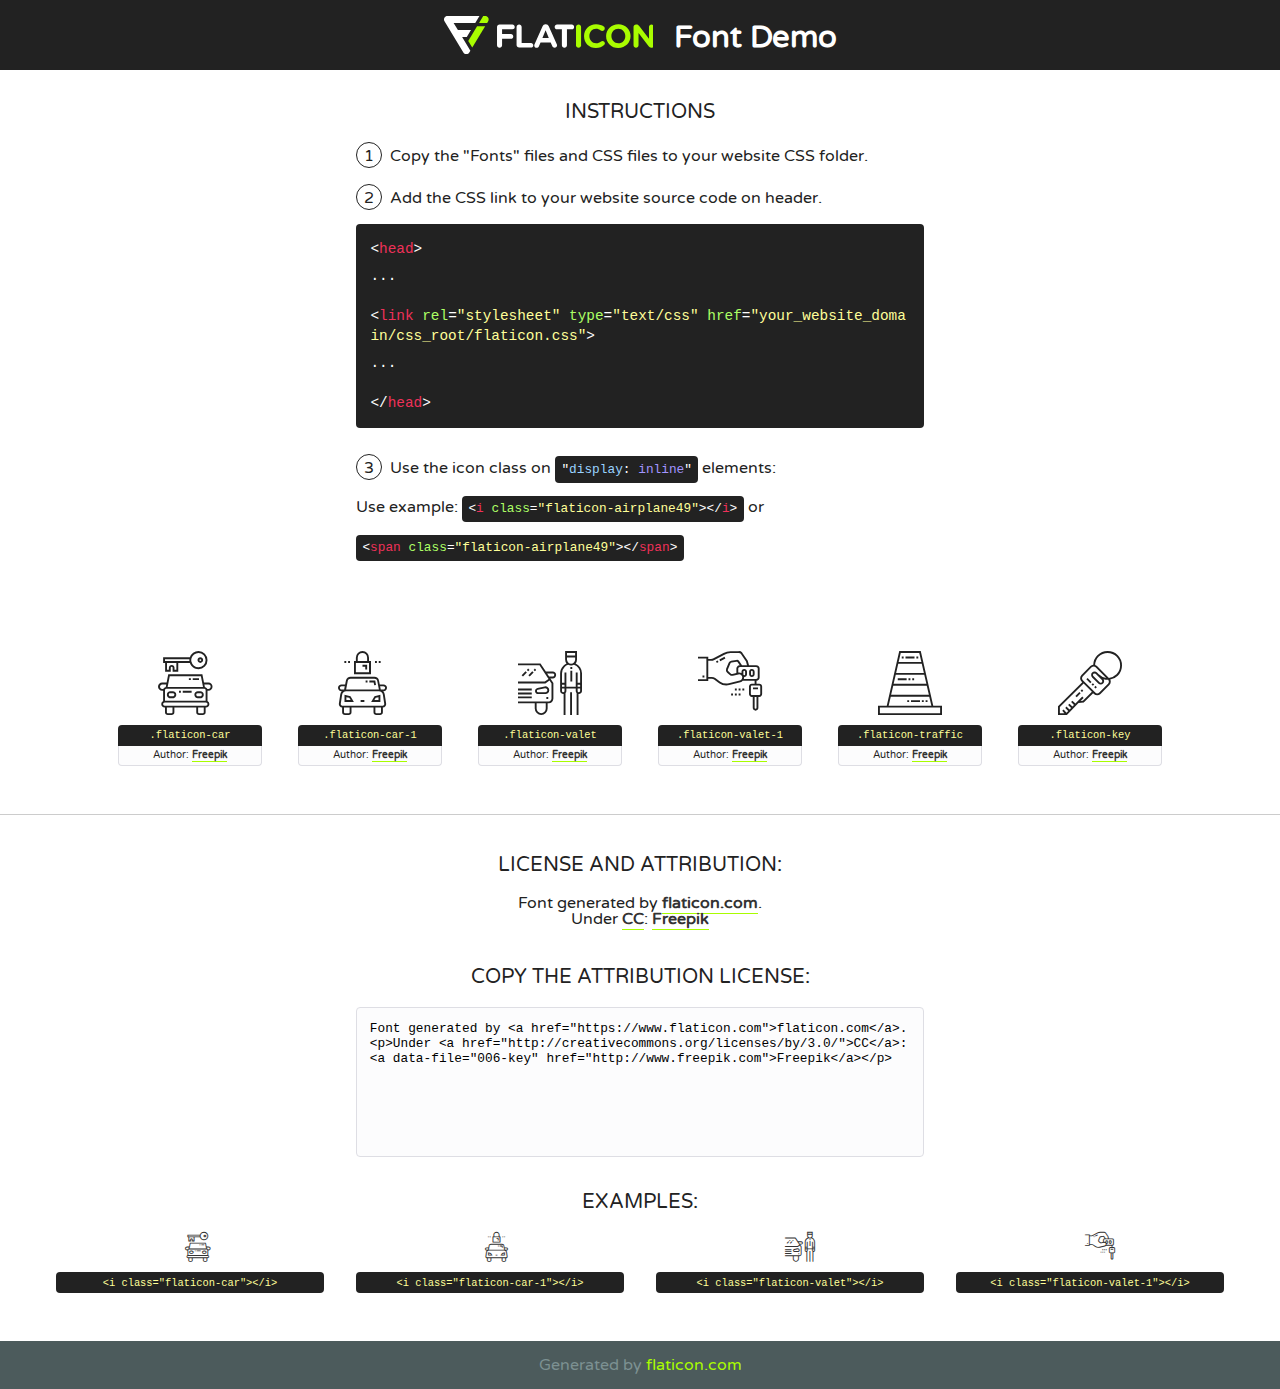
<file: static/fonts/flaticon-2/font/flaticon.html>
<!DOCTYPE html>
<!--
  Flaticon icon font: Flaticon
  Creation date: 18/07/2019 07:36
-->
<html>
<!DOCTYPE html>
<html>

<head>
    <title>Flaticon WebFont</title>
    <link href="http://fonts.googleapis.com/css?family=Varela+Round" rel="stylesheet" type="text/css" />
    <link rel="stylesheet" type="text/css" href="flaticon.css">
    <meta charset="UTF-8">
    <style>
    html, body, div, span, applet, object, iframe,
    h1, h2, h3, h4, h5, h6, p, blockquote, pre,
    a, abbr, acronym, address, big, cite, code,
    del, dfn, em, img, ins, kbd, q, s, samp,
    small, strike, strong, sub, sup, tt, var,
    b, u, i, center,
    dl, dt, dd, ol, ul, li,
    fieldset, form, label, legend,
    table, caption, tbody, tfoot, thead, tr, th, td,
    article, aside, canvas, details, embed, 
    figure, figcaption, footer, header, hgroup, 
    menu, nav, output, ruby, section, summary,
    time, mark, audio, video {
        margin: 0;
        padding: 0;
        border: 0;
        font-size: 100%;
        font: inherit;
        vertical-align: baseline;
    }
    /* HTML5 display-role reset for older browsers */
    article, aside, details, figcaption, figure, 
    footer, header, hgroup, menu, nav, section {
        display: block;
    }
    body {
        line-height: 1;
    }
    ol, ul {
        list-style: none;
    }
    blockquote, q {
        quotes: none;
    }
    blockquote:before, blockquote:after,
    q:before, q:after {
        content: '';
        content: none;
    }
    table {
        border-collapse: collapse;
        border-spacing: 0;
    }
    body {
        font-family: 'Varela Round', Helvetica, Arial, sans-serif;
        font-size: 16px;
        color: #222;
    }
    a {
        color: #333;
        border-bottom: 1px solid #a9fd00;
        font-weight: bold;
        text-decoration: none;
    }
    * {
        -moz-box-sizing: border-box;
        -webkit-box-sizing: border-box;
        box-sizing: border-box;
        margin: 0;
        padding: 0;
    }
    [class^="flaticon-"]:before, [class*=" flaticon-"]:before, [class^="flaticon-"]:after, [class*=" flaticon-"]:after {
        font-family: Flaticon;
        font-size: 30px;
        font-style: normal;
        margin-left: 20px;
        color: #333;
    }
    .wrapper {
        max-width: 600px;
        margin: auto;
        padding: 0 1em;
    }
    .title {
        font-size: 1.25em;
        text-align: center;
        margin-bottom: 1em;
        text-transform: uppercase;
    }
    header {
        text-align: center;
        background-color: #222;
        color: #fff;
        padding: 1em;
    }
    header .logo {
        width: 210px;
        height: 38px;
        display: inline-block;
        vertical-align: middle;
        margin-right: 1em;
        border: none;
    }
    header strong {
        font-size: 1.95em;
        font-weight: bold;
        vertical-align: middle;
        margin-top: 5px;
        display: inline-block;
    }
    .demo {
        margin: 2em auto;
        line-height: 1.25em;
    }
    .demo ul li {
        margin-bottom: 1em;
    }
    .demo ul li .num {
        color: #222;
        border-radius: 20px;
        display: inline-block;
        width: 26px;
        padding: 3px;
        height: 26px;
        text-align: center;
        margin-right: 0.5em;
        border: 1px solid #222;
    }
    .demo ul li code {
        background-color: #222;
        border-radius: 4px;
        padding: 0.25em 0.5em;
        display: inline-block;
        color: #fff;
        font-family: Consolas,Monaco,Lucida Console,Liberation Mono,DejaVu Sans Mono,Bitstream Vera Sans Mono,Courier New, monospace;
        font-weight: lighter;
        margin-top: 1em;
        font-size: 0.8em;
        word-break: break-all;
    }
    .demo ul li code.big {
        padding: 1em;
        font-size: 0.9em;
    }
    .demo ul li code .red {
        color: #EF3159;
    }
    .demo ul li code .green {
        color: #ACFF65;
    }
    .demo ul li code .yellow {
        color: #FFFF99;
    }
    .demo ul li code .blue {
        color: #99D3FF;
    }
    .demo ul li code .purple {
        color: #A295FF;
    }
    .demo ul li code .dots {
        margin-top: 0.5em;
        display: block;
    }
    #glyphs {
        border-bottom: 1px solid #ccc;
        padding: 2em 0;
        text-align: center;
    }
    .glyph {
        display: inline-block;
        width: 9em;
        margin: 1em;
        text-align: center;
        vertical-align: top;
        background: #FFF;
    }
    .glyph .glyph-icon {
        padding: 10px;
        display: block;
        font-family:"Flaticon";
        font-size: 64px;
        line-height: 1;
    }
    .glyph .glyph-icon:before {
        font-size: 64px;
        color: #222;
        margin-left: 0;
    }
    .class-name {
        font-size: 0.65em;
        background-color: #222;
        color: #fff;
        border-radius: 4px 4px 0 0;
        padding: 0.5em;
        color: #FFFF99;
        font-family: Consolas,Monaco,Lucida Console,Liberation Mono,DejaVu Sans Mono,Bitstream Vera Sans Mono,Courier New, monospace;
    }
    .author-name {
        font-size: 0.6em;
        background-color: #fcfcfd;
        border: 1px solid #DEDEE4;
        border-top: 0;
        border-radius: 0 0 4px 4px;
        padding: 0.5em;
    }
    .class-name:last-child {
        font-size: 10px;
        color:#888;
    }
    .class-name:last-child a {
        font-size: 10px;
        color:#555;
    }
    .class-name:last-child a:hover {
        color:#a9fd00;
    }
    .glyph > input {
        display: block;
        width: 100px;
        margin: 5px auto;
        text-align: center;
        font-size: 12px;
        cursor: text;
    }
    .glyph > input.icon-input {
        font-family:"Flaticon";
        font-size: 16px;
        margin-bottom: 10px;
    }
    .attribution .title {
        margin-top: 2em;
    }
    .attribution textarea {
        background-color: #fcfcfd;
        padding: 1em;
        border: none;
        box-shadow: none;
        border: 1px solid #DEDEE4;
        border-radius: 4px;
        resize: none;
        width: 100%;
        height: 150px;
        font-size: 0.8em;
        font-family: Consolas,Monaco,Lucida Console,Liberation Mono,DejaVu Sans Mono,Bitstream Vera Sans Mono,Courier New, monospace;
        -webkit-appearance: none;
    }
    .iconsuse {
        margin: 2em auto;
        text-align: center;
        max-width: 1200px;
    }
    .iconsuse:after {
        content: '';
        display: table;
        clear: both;
    }
    .iconsuse .image {
        float: left;
        width: 25%;
        padding: 0 1em;
    }
    .iconsuse .image p {
        margin-bottom: 1em;
    }
    .iconsuse .image span {
        display: block;
        font-size: 0.65em;
        background-color: #222;
        color: #fff;
        border-radius: 4px;
        padding: 0.5em;
        color: #FFFF99;
        margin-top: 1em;
        font-family: Consolas,Monaco,Lucida Console,Liberation Mono,DejaVu Sans Mono,Bitstream Vera Sans Mono,Courier New, monospace;
    }
    #footer {
        text-align: center;
        background-color: #4C5B5C;
        color: #7c9192;
        padding: 1em;
    }
    #footer a {
        border: none;
        color: #a9fd00;
        font-weight: normal;
    }
    @media (max-width: 960px) {
        .iconsuse .image {
            width: 50%;
        }
    }
    @media (max-width: 560px) {
        .iconsuse .image {
            width: 100%;
        }
    }
    </style>
</head>

<body class="characters-off">

    <header>
        <a href="https://www.flaticon.com" target="_blank" class="logo">
            <svg version="1.1" xmlns="http://www.w3.org/2000/svg" xmlns:xlink="http://www.w3.org/1999/xlink" xmlns:a="http://ns.adobe.com/AdobeSVGViewerExtensions/3.0/" viewBox="0 0 560.875 102.036" enable-background="new 0 0 560.875 102.036" xml:space="preserve">
                <defs>
                </defs>
                <g>
                    <g class="letters">
                        <path fill="#ffffff" d="M141.596,29.675c0-3.777,2.985-6.767,6.764-6.767h34.438c3.426,0,6.15,2.728,6.15,6.15
                        c0,3.43-2.724,6.149-6.15,6.149h-27.674v13.091h23.719c3.429,0,6.151,2.724,6.151,6.15c0,3.43-2.723,6.149-6.151,6.149h-23.719
                        v17.574c0,3.773-2.986,6.761-6.764,6.761c-3.779,0-6.764-2.989-6.764-6.761V29.675z"></path>
                        <path fill="#ffffff" d="M193.844,29.149c0-3.781,2.985-6.767,6.764-6.767c3.776,0,6.763,2.985,6.763,6.767v42.957h25.039
                        c3.426,0,6.149,2.726,6.149,6.153c0,3.425-2.723,6.15-6.149,6.15h-31.802c-3.779,0-6.764-2.986-6.764-6.768V29.149z"></path>
                        <path fill="#ffffff" d="M241.891,75.71l21.438-48.407c1.492-3.341,4.215-5.357,7.906-5.357h0.792
                        c3.686,0,6.323,2.017,7.815,5.357l21.439,48.407c0.436,0.967,0.701,1.845,0.701,2.723c0,3.602-2.809,6.501-6.414,6.501
                        c-3.161,0-5.269-1.845-6.499-4.655l-4.132-9.661h-27.059l-4.301,10.102c-1.144,2.631-3.426,4.214-6.237,4.214
                        c-3.517,0-6.24-2.81-6.24-6.325C241.1,77.64,241.451,76.677,241.891,75.71z M279.932,58.666l-8.521-20.297l-8.526,20.297H279.932
                        z"></path>
                        <path fill="#ffffff" d="M314.864,35.387H301.86c-3.429,0-6.239-2.813-6.239-6.238c0-3.429,2.811-6.24,6.239-6.24h39.533
                        c3.426,0,6.237,2.811,6.237,6.24c0,3.425-2.811,6.238-6.237,6.238h-13.001v42.785c0,3.773-2.99,6.761-6.764,6.761
                        c-3.779,0-6.764-2.989-6.764-6.761V35.387z"></path>
                        <path fill="#A9FD00" d="M352.615,29.149c0-3.781,2.985-6.767,6.767-6.767c3.774,0,6.761,2.985,6.761,6.767v49.024
                        c0,3.773-2.987,6.761-6.761,6.761c-3.781,0-6.767-2.989-6.767-6.761V29.149z"></path>
                        <path fill="#A9FD00" d="M374.132,53.836v-0.179c0-17.481,13.178-31.801,32.065-31.801c9.22,0,15.459,2.458,20.557,6.238
                        c1.402,1.054,2.637,2.985,2.637,5.357c0,3.692-2.985,6.59-6.681,6.59c-1.845,0-3.071-0.702-4.044-1.319
                        c-3.776-2.813-7.729-4.393-12.562-4.393c-10.364,0-17.831,8.611-17.831,19.154v0.173c0,10.542,7.291,19.329,17.831,19.329
                        c5.715,0,9.492-1.756,13.359-4.834c1.049-0.874,2.458-1.491,4.039-1.491c3.429,0,6.325,2.813,6.325,6.236
                        c0,2.106-1.056,3.78-2.282,4.834c-5.539,4.834-12.036,7.733-21.878,7.733C387.572,85.464,374.132,71.493,374.132,53.836z"></path>
                        <path fill="#A9FD00" d="M433.009,53.836v-0.179c0-17.481,13.79-31.801,32.766-31.801c18.981,0,32.592,14.143,32.592,31.628v0.173
                        c0,17.483-13.785,31.807-32.769,31.807C446.625,85.464,433.009,71.32,433.009,53.836z M484.224,53.836v-0.179
                        c0-10.539-7.725-19.326-18.626-19.326c-10.893,0-18.449,8.611-18.449,19.154v0.173c0,10.542,7.73,19.329,18.626,19.329
                        C476.676,72.986,484.224,64.378,484.224,53.836z"></path>
                        <path fill="#A9FD00" d="M506.233,29.321c0-3.774,2.99-6.763,6.767-6.763h1.401c3.252,0,5.183,1.583,7.029,3.953l26.093,34.265
                        V29.059c0-3.692,2.99-6.677,6.681-6.677c3.683,0,6.671,2.985,6.671,6.677v48.934c0,3.78-2.987,6.765-6.764,6.765h-0.436
                        c-3.257,0-5.188-1.581-7.034-3.953l-27.056-35.492v32.944c0,3.687-2.985,6.676-6.678,6.676c-3.683,0-6.673-2.989-6.673-6.676
                        V29.321z"></path>
                    </g>
                    <g class="insignia">
                        <path fill="#ffffff" d="M48.372,56.137h12.517l11.156-18.537H37.186L25.688,18.539h57.825L94.668,0H9.271
                        C5.925,0,2.842,1.801,1.198,4.716c-1.644,2.907-1.593,6.482,0.134,9.343l50.38,83.501c1.678,2.781,4.689,4.476,7.938,4.476
                        c3.246,0,6.257-1.695,7.935-4.476l2.898-4.804L48.372,56.137z"></path>
                        <g class="i">
                            <path fill="#A9FD00" d="M93.575,18.539h0.031v0.004l21.652,0.004l2.705-4.488c1.727-2.861,1.778-6.436,0.133-9.343
                            C116.454,1.801,113.371,0,110.026,0h-5.294L93.575,18.539z"></path>
                            <polygon fill="#A9FD00" points="88.291,27.356 64.725,66.486 75.519,84.404 109.942,27.356"></polygon>
                        </g>
                    </g>
                </g>
            </svg>
        </a>
        <strong>Font Demo</strong>
    </header>


    <section class="demo wrapper">

        <p class="title">Instructions</p>

        <ul>
            <li>
                <span class="num">1</span>Copy the "Fonts" files and CSS files to your website CSS folder.
            </li>
            <li>
                <span class="num">2</span>Add the CSS link to your website source code on header.
                <code class="big">
                    &lt;<span class="red">head</span>&gt;
                    <br/><span class="dots">...</span>
                    <br/>&lt;<span class="red">link</span> <span class="green">rel</span>=<span class="yellow">"stylesheet"</span> <span class="green">type</span>=<span class="yellow">"text/css"</span> <span class="green">href</span>=<span class="yellow">"your_website_domain/css_root/flaticon.css"</span>&gt;
                    <br/><span class="dots">...</span>
                    <br/>&lt;/<span class="red">head</span>&gt;
                </code>
            </li>

            <li>
                <p>
                    <span class="num">3</span>Use the icon class on <code>"<span class="blue">display</span>:<span class="purple"> inline</span>"</code> elements:
                    <br />
                    Use example: <code>&lt;<span class="red">i</span> <span class="green">class</span>=<span class="yellow">&quot;flaticon-airplane49&quot;</span>&gt;&lt;/<span class="red">i</span>&gt;</code> or <code>&lt;<span class="red">span</span> <span class="green">class</span>=<span class="yellow">&quot;flaticon-airplane49&quot;</span>&gt;&lt;/<span class="red">span</span>&gt;</code>
            </li>
        </ul>

    </section>




   <section id="glyphs">          
    
      
        <div class="glyph"><div class="glyph-icon flaticon-car"></div>
            <div class="class-name">.flaticon-car</div>
            <div class="author-name">Author: <a data-file="001-car" href="http://www.freepik.com">Freepik</a> </div> 
        </div>        
        
        <div class="glyph"><div class="glyph-icon flaticon-car-1"></div>
            <div class="class-name">.flaticon-car-1</div>
            <div class="author-name">Author: <a data-file="002-car-1" href="http://www.freepik.com">Freepik</a> </div> 
        </div>        
        
        <div class="glyph"><div class="glyph-icon flaticon-valet"></div>
            <div class="class-name">.flaticon-valet</div>
            <div class="author-name">Author: <a data-file="003-valet" href="http://www.freepik.com">Freepik</a> </div> 
        </div>        
        
        <div class="glyph"><div class="glyph-icon flaticon-valet-1"></div>
            <div class="class-name">.flaticon-valet-1</div>
            <div class="author-name">Author: <a data-file="004-valet-1" href="http://www.freepik.com">Freepik</a> </div> 
        </div>        
        
        <div class="glyph"><div class="glyph-icon flaticon-traffic"></div>
            <div class="class-name">.flaticon-traffic</div>
            <div class="author-name">Author: <a data-file="005-traffic" href="http://www.freepik.com">Freepik</a> </div> 
        </div>        
        
        <div class="glyph"><div class="glyph-icon flaticon-key"></div>
            <div class="class-name">.flaticon-key</div>
            <div class="author-name">Author: <a data-file="006-key" href="http://www.freepik.com">Freepik</a> </div> 
        </div>        
        

    </section>



    <section class="attribution wrapper"   style="text-align:center;">

      <div class="title">License and attribution:</div><div class="attrDiv">Font generated by <a href="https://www.flaticon.com">flaticon.com</a>. <div><p>Under <a href="http://creativecommons.org/licenses/by/3.0/">CC</a>: <a data-file="006-key" href="http://www.freepik.com">Freepik</a></p>  </div>
      </div>
      <div class="title">Copy the Attribution License:</div>

    <textarea onclick="this.focus();this.select();">Font generated by &lt;a href=&quot;https://www.flaticon.com&quot;&gt;flaticon.com&lt;/a&gt;. <p>Under <a href="http://creativecommons.org/licenses/by/3.0/">CC</a>: <a data-file="006-key" href="http://www.freepik.com">Freepik</a></p>  
     </textarea>

    </section>

    <section class="iconsuse">

          <div class="title">Examples:</div>            
             
            <div class="image">
                <p>
                    <i class="glyph-icon flaticon-car"></i> 
                    <span>&lt;i class=&quot;flaticon-car&quot;&gt;&lt;/i&gt;</span>
                </p>
            </div>
            
            <div class="image">
                <p>
                    <i class="glyph-icon flaticon-car-1"></i> 
                    <span>&lt;i class=&quot;flaticon-car-1&quot;&gt;&lt;/i&gt;</span>
                </p>
            </div>
            
            <div class="image">
                <p>
                    <i class="glyph-icon flaticon-valet"></i> 
                    <span>&lt;i class=&quot;flaticon-valet&quot;&gt;&lt;/i&gt;</span>
                </p>
            </div>
            
            <div class="image">
                <p>
                    <i class="glyph-icon flaticon-valet-1"></i> 
                    <span>&lt;i class=&quot;flaticon-valet-1&quot;&gt;&lt;/i&gt;</span>
                </p>
            </div>
                       
        </div>
                            
    </section>

<div id="footer">
    <div>Generated by <a href="https://www.flaticon.com">flaticon.com</a>
    </div>
</div>



</body>
</html>
</file>
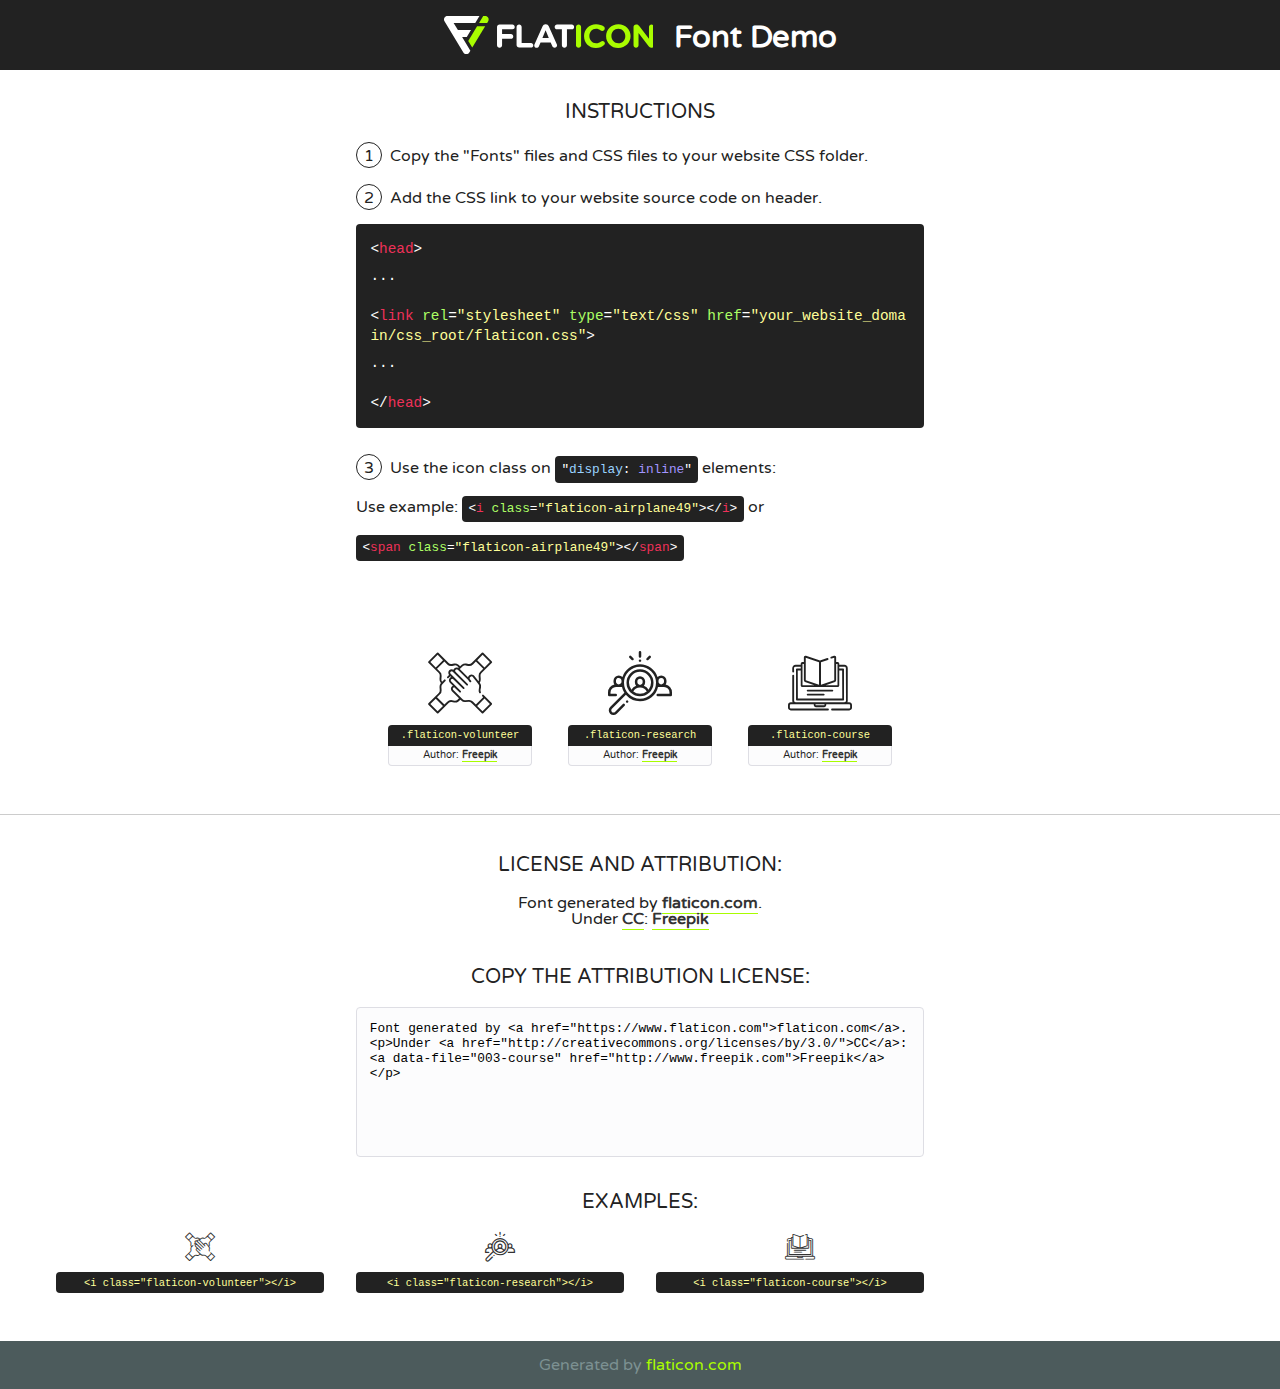
<file: static/fonts/flaticon/font/flaticon.html>
<!DOCTYPE html>
<!--
  Flaticon icon font: Flaticon
  Creation date: 28/08/2020 22:21
-->
<html>
<!DOCTYPE html>
<html>

<head>
    <title>Flaticon WebFont</title>
    <link href="http://fonts.googleapis.com/css?family=Varela+Round" rel="stylesheet" type="text/css" />
    <link rel="stylesheet" type="text/css" href="flaticon.css">
    <meta charset="UTF-8">
    <style>
    html, body, div, span, applet, object, iframe,
    h1, h2, h3, h4, h5, h6, p, blockquote, pre,
    a, abbr, acronym, address, big, cite, code,
    del, dfn, em, img, ins, kbd, q, s, samp,
    small, strike, strong, sub, sup, tt, var,
    b, u, i, center,
    dl, dt, dd, ol, ul, li,
    fieldset, form, label, legend,
    table, caption, tbody, tfoot, thead, tr, th, td,
    article, aside, canvas, details, embed, 
    figure, figcaption, footer, header, hgroup, 
    menu, nav, output, ruby, section, summary,
    time, mark, audio, video {
        margin: 0;
        padding: 0;
        border: 0;
        font-size: 100%;
        font: inherit;
        vertical-align: baseline;
    }
    /* HTML5 display-role reset for older browsers */
    article, aside, details, figcaption, figure, 
    footer, header, hgroup, menu, nav, section {
        display: block;
    }
    body {
        line-height: 1;
    }
    ol, ul {
        list-style: none;
    }
    blockquote, q {
        quotes: none;
    }
    blockquote:before, blockquote:after,
    q:before, q:after {
        content: '';
        content: none;
    }
    table {
        border-collapse: collapse;
        border-spacing: 0;
    }
    body {
        font-family: 'Varela Round', Helvetica, Arial, sans-serif;
        font-size: 16px;
        color: #222;
    }
    a {
        color: #333;
        border-bottom: 1px solid #a9fd00;
        font-weight: bold;
        text-decoration: none;
    }
    * {
        -moz-box-sizing: border-box;
        -webkit-box-sizing: border-box;
        box-sizing: border-box;
        margin: 0;
        padding: 0;
    }
    [class^="flaticon-"]:before, [class*=" flaticon-"]:before, [class^="flaticon-"]:after, [class*=" flaticon-"]:after {
        font-family: Flaticon;
        font-size: 30px;
        font-style: normal;
        margin-left: 20px;
        color: #333;
    }
    .wrapper {
        max-width: 600px;
        margin: auto;
        padding: 0 1em;
    }
    .title {
        font-size: 1.25em;
        text-align: center;
        margin-bottom: 1em;
        text-transform: uppercase;
    }
    header {
        text-align: center;
        background-color: #222;
        color: #fff;
        padding: 1em;
    }
    header .logo {
        width: 210px;
        height: 38px;
        display: inline-block;
        vertical-align: middle;
        margin-right: 1em;
        border: none;
    }
    header strong {
        font-size: 1.95em;
        font-weight: bold;
        vertical-align: middle;
        margin-top: 5px;
        display: inline-block;
    }
    .demo {
        margin: 2em auto;
        line-height: 1.25em;
    }
    .demo ul li {
        margin-bottom: 1em;
    }
    .demo ul li .num {
        color: #222;
        border-radius: 20px;
        display: inline-block;
        width: 26px;
        padding: 3px;
        height: 26px;
        text-align: center;
        margin-right: 0.5em;
        border: 1px solid #222;
    }
    .demo ul li code {
        background-color: #222;
        border-radius: 4px;
        padding: 0.25em 0.5em;
        display: inline-block;
        color: #fff;
        font-family: Consolas,Monaco,Lucida Console,Liberation Mono,DejaVu Sans Mono,Bitstream Vera Sans Mono,Courier New, monospace;
        font-weight: lighter;
        margin-top: 1em;
        font-size: 0.8em;
        word-break: break-all;
    }
    .demo ul li code.big {
        padding: 1em;
        font-size: 0.9em;
    }
    .demo ul li code .red {
        color: #EF3159;
    }
    .demo ul li code .green {
        color: #ACFF65;
    }
    .demo ul li code .yellow {
        color: #FFFF99;
    }
    .demo ul li code .blue {
        color: #99D3FF;
    }
    .demo ul li code .purple {
        color: #A295FF;
    }
    .demo ul li code .dots {
        margin-top: 0.5em;
        display: block;
    }
    #glyphs {
        border-bottom: 1px solid #ccc;
        padding: 2em 0;
        text-align: center;
    }
    .glyph {
        display: inline-block;
        width: 9em;
        margin: 1em;
        text-align: center;
        vertical-align: top;
        background: #FFF;
    }
    .glyph .glyph-icon {
        padding: 10px;
        display: block;
        font-family:"Flaticon";
        font-size: 64px;
        line-height: 1;
    }
    .glyph .glyph-icon:before {
        font-size: 64px;
        color: #222;
        margin-left: 0;
    }
    .class-name {
        font-size: 0.65em;
        background-color: #222;
        color: #fff;
        border-radius: 4px 4px 0 0;
        padding: 0.5em;
        color: #FFFF99;
        font-family: Consolas,Monaco,Lucida Console,Liberation Mono,DejaVu Sans Mono,Bitstream Vera Sans Mono,Courier New, monospace;
    }
    .author-name {
        font-size: 0.6em;
        background-color: #fcfcfd;
        border: 1px solid #DEDEE4;
        border-top: 0;
        border-radius: 0 0 4px 4px;
        padding: 0.5em;
    }
    .class-name:last-child {
        font-size: 10px;
        color:#888;
    }
    .class-name:last-child a {
        font-size: 10px;
        color:#555;
    }
    .class-name:last-child a:hover {
        color:#a9fd00;
    }
    .glyph > input {
        display: block;
        width: 100px;
        margin: 5px auto;
        text-align: center;
        font-size: 12px;
        cursor: text;
    }
    .glyph > input.icon-input {
        font-family:"Flaticon";
        font-size: 16px;
        margin-bottom: 10px;
    }
    .attribution .title {
        margin-top: 2em;
    }
    .attribution textarea {
        background-color: #fcfcfd;
        padding: 1em;
        border: none;
        box-shadow: none;
        border: 1px solid #DEDEE4;
        border-radius: 4px;
        resize: none;
        width: 100%;
        height: 150px;
        font-size: 0.8em;
        font-family: Consolas,Monaco,Lucida Console,Liberation Mono,DejaVu Sans Mono,Bitstream Vera Sans Mono,Courier New, monospace;
        -webkit-appearance: none;
    }
    .iconsuse {
        margin: 2em auto;
        text-align: center;
        max-width: 1200px;
    }
    .iconsuse:after {
        content: '';
        display: table;
        clear: both;
    }
    .iconsuse .image {
        float: left;
        width: 25%;
        padding: 0 1em;
    }
    .iconsuse .image p {
        margin-bottom: 1em;
    }
    .iconsuse .image span {
        display: block;
        font-size: 0.65em;
        background-color: #222;
        color: #fff;
        border-radius: 4px;
        padding: 0.5em;
        color: #FFFF99;
        margin-top: 1em;
        font-family: Consolas,Monaco,Lucida Console,Liberation Mono,DejaVu Sans Mono,Bitstream Vera Sans Mono,Courier New, monospace;
    }
    #footer {
        text-align: center;
        background-color: #4C5B5C;
        color: #7c9192;
        padding: 1em;
    }
    #footer a {
        border: none;
        color: #a9fd00;
        font-weight: normal;
    }
    @media (max-width: 960px) {
        .iconsuse .image {
            width: 50%;
        }
    }
    @media (max-width: 560px) {
        .iconsuse .image {
            width: 100%;
        }
    }
    </style>
</head>

<body class="characters-off">

    <header>
        <a href="https://www.flaticon.com" target="_blank" class="logo">
            <svg version="1.1" xmlns="http://www.w3.org/2000/svg" xmlns:xlink="http://www.w3.org/1999/xlink" xmlns:a="http://ns.adobe.com/AdobeSVGViewerExtensions/3.0/" viewBox="0 0 560.875 102.036" enable-background="new 0 0 560.875 102.036" xml:space="preserve">
                <defs>
                </defs>
                <g>
                    <g class="letters">
                        <path fill="#ffffff" d="M141.596,29.675c0-3.777,2.985-6.767,6.764-6.767h34.438c3.426,0,6.15,2.728,6.15,6.15
                        c0,3.43-2.724,6.149-6.15,6.149h-27.674v13.091h23.719c3.429,0,6.151,2.724,6.151,6.15c0,3.43-2.723,6.149-6.151,6.149h-23.719
                        v17.574c0,3.773-2.986,6.761-6.764,6.761c-3.779,0-6.764-2.989-6.764-6.761V29.675z"></path>
                        <path fill="#ffffff" d="M193.844,29.149c0-3.781,2.985-6.767,6.764-6.767c3.776,0,6.763,2.985,6.763,6.767v42.957h25.039
                        c3.426,0,6.149,2.726,6.149,6.153c0,3.425-2.723,6.15-6.149,6.15h-31.802c-3.779,0-6.764-2.986-6.764-6.768V29.149z"></path>
                        <path fill="#ffffff" d="M241.891,75.71l21.438-48.407c1.492-3.341,4.215-5.357,7.906-5.357h0.792
                        c3.686,0,6.323,2.017,7.815,5.357l21.439,48.407c0.436,0.967,0.701,1.845,0.701,2.723c0,3.602-2.809,6.501-6.414,6.501
                        c-3.161,0-5.269-1.845-6.499-4.655l-4.132-9.661h-27.059l-4.301,10.102c-1.144,2.631-3.426,4.214-6.237,4.214
                        c-3.517,0-6.24-2.81-6.24-6.325C241.1,77.64,241.451,76.677,241.891,75.71z M279.932,58.666l-8.521-20.297l-8.526,20.297H279.932
                        z"></path>
                        <path fill="#ffffff" d="M314.864,35.387H301.86c-3.429,0-6.239-2.813-6.239-6.238c0-3.429,2.811-6.24,6.239-6.24h39.533
                        c3.426,0,6.237,2.811,6.237,6.24c0,3.425-2.811,6.238-6.237,6.238h-13.001v42.785c0,3.773-2.99,6.761-6.764,6.761
                        c-3.779,0-6.764-2.989-6.764-6.761V35.387z"></path>
                        <path fill="#A9FD00" d="M352.615,29.149c0-3.781,2.985-6.767,6.767-6.767c3.774,0,6.761,2.985,6.761,6.767v49.024
                        c0,3.773-2.987,6.761-6.761,6.761c-3.781,0-6.767-2.989-6.767-6.761V29.149z"></path>
                        <path fill="#A9FD00" d="M374.132,53.836v-0.179c0-17.481,13.178-31.801,32.065-31.801c9.22,0,15.459,2.458,20.557,6.238
                        c1.402,1.054,2.637,2.985,2.637,5.357c0,3.692-2.985,6.59-6.681,6.59c-1.845,0-3.071-0.702-4.044-1.319
                        c-3.776-2.813-7.729-4.393-12.562-4.393c-10.364,0-17.831,8.611-17.831,19.154v0.173c0,10.542,7.291,19.329,17.831,19.329
                        c5.715,0,9.492-1.756,13.359-4.834c1.049-0.874,2.458-1.491,4.039-1.491c3.429,0,6.325,2.813,6.325,6.236
                        c0,2.106-1.056,3.78-2.282,4.834c-5.539,4.834-12.036,7.733-21.878,7.733C387.572,85.464,374.132,71.493,374.132,53.836z"></path>
                        <path fill="#A9FD00" d="M433.009,53.836v-0.179c0-17.481,13.79-31.801,32.766-31.801c18.981,0,32.592,14.143,32.592,31.628v0.173
                        c0,17.483-13.785,31.807-32.769,31.807C446.625,85.464,433.009,71.32,433.009,53.836z M484.224,53.836v-0.179
                        c0-10.539-7.725-19.326-18.626-19.326c-10.893,0-18.449,8.611-18.449,19.154v0.173c0,10.542,7.73,19.329,18.626,19.329
                        C476.676,72.986,484.224,64.378,484.224,53.836z"></path>
                        <path fill="#A9FD00" d="M506.233,29.321c0-3.774,2.99-6.763,6.767-6.763h1.401c3.252,0,5.183,1.583,7.029,3.953l26.093,34.265
                        V29.059c0-3.692,2.99-6.677,6.681-6.677c3.683,0,6.671,2.985,6.671,6.677v48.934c0,3.78-2.987,6.765-6.764,6.765h-0.436
                        c-3.257,0-5.188-1.581-7.034-3.953l-27.056-35.492v32.944c0,3.687-2.985,6.676-6.678,6.676c-3.683,0-6.673-2.989-6.673-6.676
                        V29.321z"></path>
                    </g>
                    <g class="insignia">
                        <path fill="#ffffff" d="M48.372,56.137h12.517l11.156-18.537H37.186L25.688,18.539h57.825L94.668,0H9.271
                        C5.925,0,2.842,1.801,1.198,4.716c-1.644,2.907-1.593,6.482,0.134,9.343l50.38,83.501c1.678,2.781,4.689,4.476,7.938,4.476
                        c3.246,0,6.257-1.695,7.935-4.476l2.898-4.804L48.372,56.137z"></path>
                        <g class="i">
                            <path fill="#A9FD00" d="M93.575,18.539h0.031v0.004l21.652,0.004l2.705-4.488c1.727-2.861,1.778-6.436,0.133-9.343
                            C116.454,1.801,113.371,0,110.026,0h-5.294L93.575,18.539z"></path>
                            <polygon fill="#A9FD00" points="88.291,27.356 64.725,66.486 75.519,84.404 109.942,27.356"></polygon>
                        </g>
                    </g>
                </g>
            </svg>
        </a>
        <strong>Font Demo</strong>
    </header>


    <section class="demo wrapper">

        <p class="title">Instructions</p>

        <ul>
            <li>
                <span class="num">1</span>Copy the "Fonts" files and CSS files to your website CSS folder.
            </li>
            <li>
                <span class="num">2</span>Add the CSS link to your website source code on header.
                <code class="big">
                    &lt;<span class="red">head</span>&gt;
                    <br/><span class="dots">...</span>
                    <br/>&lt;<span class="red">link</span> <span class="green">rel</span>=<span class="yellow">"stylesheet"</span> <span class="green">type</span>=<span class="yellow">"text/css"</span> <span class="green">href</span>=<span class="yellow">"your_website_domain/css_root/flaticon.css"</span>&gt;
                    <br/><span class="dots">...</span>
                    <br/>&lt;/<span class="red">head</span>&gt;
                </code>
            </li>

            <li>
                <p>
                    <span class="num">3</span>Use the icon class on <code>"<span class="blue">display</span>:<span class="purple"> inline</span>"</code> elements:
                    <br />
                    Use example: <code>&lt;<span class="red">i</span> <span class="green">class</span>=<span class="yellow">&quot;flaticon-airplane49&quot;</span>&gt;&lt;/<span class="red">i</span>&gt;</code> or <code>&lt;<span class="red">span</span> <span class="green">class</span>=<span class="yellow">&quot;flaticon-airplane49&quot;</span>&gt;&lt;/<span class="red">span</span>&gt;</code>
            </li>
        </ul>

    </section>




   <section id="glyphs">          
    
      
        <div class="glyph"><div class="glyph-icon flaticon-volunteer"></div>
            <div class="class-name">.flaticon-volunteer</div>
            <div class="author-name">Author: <a data-file="001-volunteer" href="http://www.freepik.com">Freepik</a> </div> 
        </div>        
        
        <div class="glyph"><div class="glyph-icon flaticon-research"></div>
            <div class="class-name">.flaticon-research</div>
            <div class="author-name">Author: <a data-file="002-research" href="http://www.freepik.com">Freepik</a> </div> 
        </div>        
        
        <div class="glyph"><div class="glyph-icon flaticon-course"></div>
            <div class="class-name">.flaticon-course</div>
            <div class="author-name">Author: <a data-file="003-course" href="http://www.freepik.com">Freepik</a> </div> 
        </div>        
        

    </section>



    <section class="attribution wrapper"   style="text-align:center;">

      <div class="title">License and attribution:</div><div class="attrDiv">Font generated by <a href="https://www.flaticon.com">flaticon.com</a>. <div><p>Under <a href="http://creativecommons.org/licenses/by/3.0/">CC</a>: <a data-file="003-course" href="http://www.freepik.com">Freepik</a></p>  </div>
      </div>
      <div class="title">Copy the Attribution License:</div>

    <textarea onclick="this.focus();this.select();">Font generated by &lt;a href=&quot;https://www.flaticon.com&quot;&gt;flaticon.com&lt;/a&gt;. <p>Under <a href="http://creativecommons.org/licenses/by/3.0/">CC</a>: <a data-file="003-course" href="http://www.freepik.com">Freepik</a></p>  
     </textarea>

    </section>

    <section class="iconsuse">

          <div class="title">Examples:</div>            
             
            <div class="image">
                <p>
                    <i class="glyph-icon flaticon-volunteer"></i> 
                    <span>&lt;i class=&quot;flaticon-volunteer&quot;&gt;&lt;/i&gt;</span>
                </p>
            </div>
            
            <div class="image">
                <p>
                    <i class="glyph-icon flaticon-research"></i> 
                    <span>&lt;i class=&quot;flaticon-research&quot;&gt;&lt;/i&gt;</span>
                </p>
            </div>
            
            <div class="image">
                <p>
                    <i class="glyph-icon flaticon-course"></i> 
                    <span>&lt;i class=&quot;flaticon-course&quot;&gt;&lt;/i&gt;</span>
                </p>
            </div>
                       
        </div>
                            
    </section>

<div id="footer">
    <div>Generated by <a href="https://www.flaticon.com">flaticon.com</a>
    </div>
</div>



</body>
</html>
</file>
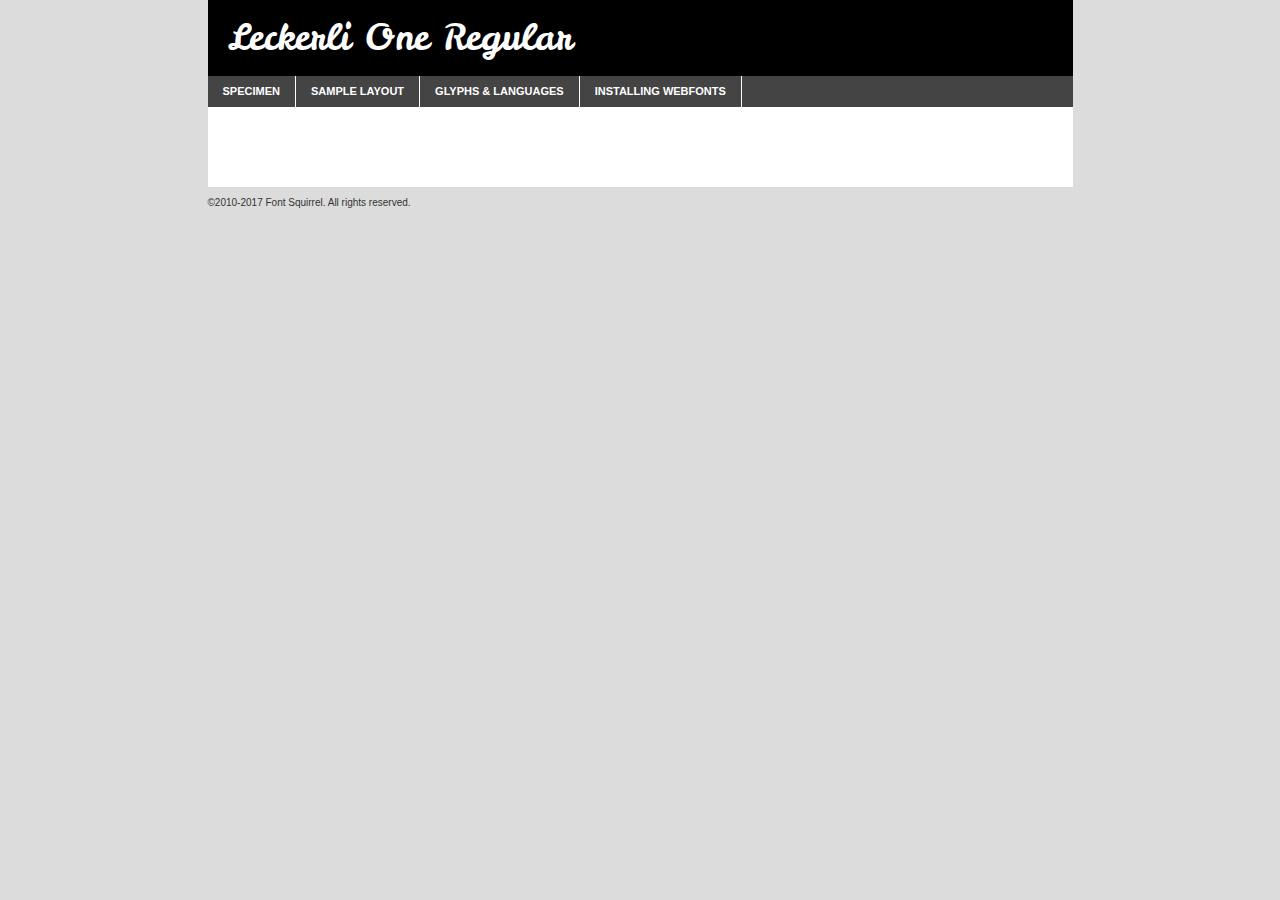
<file: static/fonts/myfonts/Leckerli_One/leckerlione-regular-demo.html>
<!DOCTYPE html PUBLIC "-//W3C//DTD XHTML 1.0 Transitional//EN"
	"http://www.w3.org/TR/xhtml1/DTD/xhtml1-transitional.dtd">

<html xmlns="http://www.w3.org/1999/xhtml" xml:lang="en" lang="en">
<head>
	<meta http-equiv="Content-Type" content="text/html; charset=utf-8" />
	<script src="http://ajax.googleapis.com/ajax/libs/jquery/1.7.2/jquery.min.js" type="text/javascript" charset="utf-8"></script>
	<script type="text/javascript">
	(function($){$.fn.easyTabs=function(option){var param=jQuery.extend({fadeSpeed:"fast",defaultContent:1,activeClass:'active'},option);$(this).each(function(){var thisId="#"+this.id;if(param.defaultContent==''){param.defaultContent=1;}
	if(typeof param.defaultContent=="number")
	{var defaultTab=$(thisId+" .tabs li:eq("+(param.defaultContent-1)+") a").attr('href').substr(1);}else{var defaultTab=param.defaultContent;}
	$(thisId+" .tabs li a").each(function(){var tabToHide=$(this).attr('href').substr(1);$("#"+tabToHide).addClass('easytabs-tab-content');});hideAll();changeContent(defaultTab);function hideAll(){$(thisId+" .easytabs-tab-content").hide();}
	function changeContent(tabId){hideAll();$(thisId+" .tabs li").removeClass(param.activeClass);$(thisId+" .tabs li a[href=#"+tabId+"]").closest('li').addClass(param.activeClass);if(param.fadeSpeed!="none")
	{$(thisId+" #"+tabId).fadeIn(param.fadeSpeed);}else{$(thisId+" #"+tabId).show();}}
	$(thisId+" .tabs li").click(function(){var tabId=$(this).find('a').attr('href').substr(1);changeContent(tabId);return false;});});}})(jQuery);
	</script>
	<link rel="stylesheet" href="specimen_files/specimen_stylesheet.css" type="text/css" charset="utf-8" />
	<link rel="stylesheet" href="stylesheet.css" type="text/css" charset="utf-8" />

	<style type="text/css">
					body{
				font-family: 'leckerli_oneregular';
							}
		</style>

	<title>Leckerli One Regular Specimen</title>
	
	
	<script type="text/javascript" charset="utf-8">
		$(document).ready(function() {
			$('#container').easyTabs({defaultContent:1});
		});
	</script>
</head>

<body>
<div id="container">
	<div id="header">
		Leckerli One Regular	</div>
	<ul class="tabs">
		<li><a href="#specimen">Specimen</a></li>
		<li><a href="#layout">Sample Layout</a></li>
				<li><a href="#glyphs">Glyphs &amp; Languages</a></li>
		<li><a href="#installing">Installing Webfonts</a></li>
		
	</ul>
	
	<div id="main_content">

		
			<div id="specimen">
		
				<div class="section">
					<div class="grid12 firstcol">
						<div class="huge">AaBb</div>
					</div>
				</div>
		
				<div class="section">
					<div class="glyph_range">A&#x200B;B&#x200b;C&#x200b;D&#x200b;E&#x200b;F&#x200b;G&#x200b;H&#x200b;I&#x200b;J&#x200b;K&#x200b;L&#x200b;M&#x200b;N&#x200b;O&#x200b;P&#x200b;Q&#x200b;R&#x200b;S&#x200b;T&#x200b;U&#x200b;V&#x200b;W&#x200b;X&#x200b;Y&#x200b;Z&#x200b;a&#x200b;b&#x200b;c&#x200b;d&#x200b;e&#x200b;f&#x200b;g&#x200b;h&#x200b;i&#x200b;j&#x200b;k&#x200b;l&#x200b;m&#x200b;n&#x200b;o&#x200b;p&#x200b;q&#x200b;r&#x200b;s&#x200b;t&#x200b;u&#x200b;v&#x200b;w&#x200b;x&#x200b;y&#x200b;z&#x200b;1&#x200b;2&#x200b;3&#x200b;4&#x200b;5&#x200b;6&#x200b;7&#x200b;8&#x200b;9&#x200b;0&#x200b;&amp;&#x200b;.&#x200b;,&#x200b;?&#x200b;!&#x200b;&#64;&#x200b;(&#x200b;)&#x200b;#&#x200b;$&#x200b;%&#x200b;*&#x200b;+&#x200b;-&#x200b;=&#x200b;:&#x200b;;</div>
				</div>
				<div class="section">
					<div class="grid12 firstcol">
						<table class="sample_table">
							<tr><td>10</td><td class="size10">abcdefghijklmnopqrstuvwxyzABCDEFGHIJKLMNOPQRSTUVWXYZ0123456789abcdefghijklmnopqrstuvwxyzABCDEFGHIJKLMNOPQRSTUVWXYZ0123456789abcdefghijklmnopqrstuvwxyzABCDEFGHIJKLMNOPQRSTUVWXYZ</td></tr>
							<tr><td>11</td><td class="size11">abcdefghijklmnopqrstuvwxyzABCDEFGHIJKLMNOPQRSTUVWXYZ0123456789abcdefghijklmnopqrstuvwxyzABCDEFGHIJKLMNOPQRSTUVWXYZ0123456789abcdefghijklmnopqrstuvwxyzABCDEFGHIJKLMNOPQRSTUVWXYZ</td></tr>
							<tr><td>12</td><td class="size12">abcdefghijklmnopqrstuvwxyzABCDEFGHIJKLMNOPQRSTUVWXYZ0123456789abcdefghijklmnopqrstuvwxyzABCDEFGHIJKLMNOPQRSTUVWXYZ0123456789abcdefghijklmnopqrstuvwxyzABCDEFGHIJKLMNOPQRSTUVWXYZ</td></tr>
							<tr><td>13</td><td class="size13">abcdefghijklmnopqrstuvwxyzABCDEFGHIJKLMNOPQRSTUVWXYZ0123456789abcdefghijklmnopqrstuvwxyzABCDEFGHIJKLMNOPQRSTUVWXYZ0123456789abcdefghijklmnopqrstuvwxyzABCDEFGHIJKLMNOPQRSTUVWXYZ</td></tr>
							<tr><td>14</td><td class="size14">abcdefghijklmnopqrstuvwxyzABCDEFGHIJKLMNOPQRSTUVWXYZ0123456789abcdefghijklmnopqrstuvwxyzABCDEFGHIJKLMNOPQRSTUVWXYZ0123456789abcdefghijklmnopqrstuvwxyzABCDEFGHIJKLMNOPQRSTUVWXYZ</td></tr>
							<tr><td>16</td><td class="size16">abcdefghijklmnopqrstuvwxyzABCDEFGHIJKLMNOPQRSTUVWXYZ0123456789abcdefghijklmnopqrstuvwxyzABCDEFGHIJKLMNOPQRSTUVWXYZ</td></tr>
							<tr><td>18</td><td class="size18">abcdefghijklmnopqrstuvwxyzABCDEFGHIJKLMNOPQRSTUVWXYZ0123456789abcdefghijklmnopqrstuvwxyzABCDEFGHIJKLMNOPQRSTUVWXYZ</td></tr>
							<tr><td>20</td><td class="size20">abcdefghijklmnopqrstuvwxyzABCDEFGHIJKLMNOPQRSTUVWXYZ0123456789abcdefghijklmnopqrstuvwxyzABCDEFGHIJKLMNOPQRSTUVWXYZ</td></tr>
							<tr><td>24</td><td class="size24">abcdefghijklmnopqrstuvwxyzABCDEFGHIJKLMNOPQRSTUVWXYZ0123456789abcdefghijklmnopqrstuvwxyzABCDEFGHIJKLMNOPQRSTUVWXYZ</td></tr>
							<tr><td>30</td><td class="size30">abcdefghijklmnopqrstuvwxyzABCDEFGHIJKLMNOPQRSTUVWXYZ0123456789abcdefghijklmnopqrstuvwxyzABCDEFGHIJKLMNOPQRSTUVWXYZ</td></tr>
							<tr><td>36</td><td class="size36">abcdefghijklmnopqrstuvwxyzABCDEFGHIJKLMNOPQRSTUVWXYZ0123456789abcdefghijklmnopqrstuvwxyzABCDEFGHIJKLMNOPQRSTUVWXYZ</td></tr>
							<tr><td>48</td><td class="size48">abcdefghijklmnopqrstuvwxyzABCDEFGHIJKLMNOPQRSTUVWXYZ0123456789abcdefghijklmnopqrstuvwxyzABCDEFGHIJKLMNOPQRSTUVWXYZ</td></tr>
							<tr><td>60</td><td class="size60">abcdefghijklmnopqrstuvwxyzABCDEFGHIJKLMNOPQRSTUVWXYZ0123456789abcdefghijklmnopqrstuvwxyzABCDEFGHIJKLMNOPQRSTUVWXYZ</td></tr>
							<tr><td>72</td><td class="size72">abcdefghijklmnopqrstuvwxyzABCDEFGHIJKLMNOPQRSTUVWXYZ0123456789abcdefghijklmnopqrstuvwxyzABCDEFGHIJKLMNOPQRSTUVWXYZ</td></tr>
							<tr><td>90</td><td class="size90">abcdefghijklmnopqrstuvwxyzABCDEFGHIJKLMNOPQRSTUVWXYZ0123456789abcdefghijklmnopqrstuvwxyzABCDEFGHIJKLMNOPQRSTUVWXYZ</td></tr>
						</table>
				
					</div>
			
				</div>
		
		
		
								<div class="section" id="bodycomparison">


										<div id="xheight">
				<div class="fontbody">&#x25FC;&#x25FC;&#x25FC;&#x25FC;&#x25FC;&#x25FC;&#x25FC;&#x25FC;&#x25FC;&#x25FC;&#x25FC;&#x25FC;&#x25FC;&#x25FC;&#x25FC;&#x25FC;&#x25FC;&#x25FC;&#x25FC;&#x25FC;&#x25FC;&#x25FC;&#x25FC;&#x25FC;&#x25FC;&#x25FC;&#x25FC;&#x25FC;&#x25FC;&#x25FC;&#x25FC;&#x25FC;&#x25FC;&#x25FC;&#x25FC;&#x25FC;&#x25FC;&#x25FC;&#x25FC;&#x25FC;&#x25FC;&#x25FC;&#x25FC;&#x25FC;&#x25FC;&#x25FC;&#x25FC;&#x25FC;&#x25FC;&#x25FC;&#x25FC;&#x25FC;&#x25FC;&#x25FC;&#x25FC;&#x25FC;&#x25FC;&#x25FC;&#x25FC;&#x25FC;&#x25FC;&#x25FC;&#x25FC;&#x25FC;&#x25FC;&#x25FC;&#x25FC;&#x25FC;&#x25FC;&#x25FC;&#x25FC;&#x25FC;&#x25FC;&#x25FC;&#x25FC;&#x25FC;&#x25FC;&#x25FC;&#x25FC;&#x25FC;&#x25FC;&#x25FC;&#x25FC;&#x25FC;&#x25FC;&#x25FC;&#x25FC;&#x25FC;&#x25FC;&#x25FC;&#x25FC;&#x25FC;&#x25FC;&#x25FC;&#x25FC;&#x25FC;&#x25FC;&#x25FC;&#x25FC;body</div><div class="arialbody">body</div><div class="verdanabody">body</div><div class="georgiabody">body</div></div>
										<div class="fontbody" style="z-index:1">
											body<span>Leckerli One Regular</span>
										</div>
										<div class="arialbody" style="z-index:1">
											body<span>Arial</span>
										</div>
										<div class="verdanabody" style="z-index:1">
											body<span>Verdana</span>
										</div>
										<div class="georgiabody" style="z-index:1">
											body<span>Georgia</span>
										</div>



								</div>
		
		
				<div class="section psample psample_row1" id="">
					
					<div class="grid2 firstcol">
						<p class="size10"><span>10.</span>Aenean lacinia bibendum nulla sed consectetur. Fusce dapibus, tellus ac cursus commodo, tortor mauris condimentum nibh, ut fermentum massa justo sit amet risus. Nullam id dolor id nibh ultricies vehicula ut id elit. Cum sociis natoque penatibus et magnis dis parturient montes, nascetur ridiculus mus. Nulla vitae elit libero, a pharetra augue.</p>
			
					</div>
					<div class="grid3">
						<p class="size11"><span>11.</span>Aenean lacinia bibendum nulla sed consectetur. Fusce dapibus, tellus ac cursus commodo, tortor mauris condimentum nibh, ut fermentum massa justo sit amet risus. Nullam id dolor id nibh ultricies vehicula ut id elit. Cum sociis natoque penatibus et magnis dis parturient montes, nascetur ridiculus mus. Nulla vitae elit libero, a pharetra augue.</p>
			
					</div>
					<div class="grid3">
						<p class="size12"><span>12.</span>Aenean lacinia bibendum nulla sed consectetur. Fusce dapibus, tellus ac cursus commodo, tortor mauris condimentum nibh, ut fermentum massa justo sit amet risus. Nullam id dolor id nibh ultricies vehicula ut id elit. Cum sociis natoque penatibus et magnis dis parturient montes, nascetur ridiculus mus. Nulla vitae elit libero, a pharetra augue.</p>
			
					</div>
					<div class="grid4">
						<p class="size13"><span>13.</span>Aenean lacinia bibendum nulla sed consectetur. Fusce dapibus, tellus ac cursus commodo, tortor mauris condimentum nibh, ut fermentum massa justo sit amet risus. Nullam id dolor id nibh ultricies vehicula ut id elit. Cum sociis natoque penatibus et magnis dis parturient montes, nascetur ridiculus mus. Nulla vitae elit libero, a pharetra augue.</p>
			
					</div>
					<div class="white_blend"></div>
					
				</div>
				<div class="section psample psample_row2" id="">
					<div class="grid3 firstcol">
						<p class="size14"><span>14.</span>Aenean lacinia bibendum nulla sed consectetur. Fusce dapibus, tellus ac cursus commodo, tortor mauris condimentum nibh, ut fermentum massa justo sit amet risus. Nullam id dolor id nibh ultricies vehicula ut id elit. Cum sociis natoque penatibus et magnis dis parturient montes, nascetur ridiculus mus. Nulla vitae elit libero, a pharetra augue.</p>
			
					</div>
					<div class="grid4">
						<p class="size16"><span>16.</span>Aenean lacinia bibendum nulla sed consectetur. Fusce dapibus, tellus ac cursus commodo, tortor mauris condimentum nibh, ut fermentum massa justo sit amet risus. Nullam id dolor id nibh ultricies vehicula ut id elit. Cum sociis natoque penatibus et magnis dis parturient montes, nascetur ridiculus mus. Nulla vitae elit libero, a pharetra augue.</p>
			
					</div>
					<div class="grid5">
						<p class="size18"><span>18.</span>Aenean lacinia bibendum nulla sed consectetur. Fusce dapibus, tellus ac cursus commodo, tortor mauris condimentum nibh, ut fermentum massa justo sit amet risus. Nullam id dolor id nibh ultricies vehicula ut id elit. Cum sociis natoque penatibus et magnis dis parturient montes, nascetur ridiculus mus. Nulla vitae elit libero, a pharetra augue.</p>
			
					</div>

					<div class="white_blend"></div>

				</div>
				
				<div class="section psample psample_row3" id="">
					<div class="grid5 firstcol">
						<p class="size20"><span>20.</span>Aenean lacinia bibendum nulla sed consectetur. Fusce dapibus, tellus ac cursus commodo, tortor mauris condimentum nibh, ut fermentum massa justo sit amet risus. Nullam id dolor id nibh ultricies vehicula ut id elit. Cum sociis natoque penatibus et magnis dis parturient montes, nascetur ridiculus mus. Nulla vitae elit libero, a pharetra augue.</p>
					</div>
					<div class="grid7">
						<p class="size24"><span>24.</span>Aenean lacinia bibendum nulla sed consectetur. Fusce dapibus, tellus ac cursus commodo, tortor mauris condimentum nibh, ut fermentum massa justo sit amet risus. Nullam id dolor id nibh ultricies vehicula ut id elit. Cum sociis natoque penatibus et magnis dis parturient montes, nascetur ridiculus mus. Nulla vitae elit libero, a pharetra augue.</p>
					</div>
					
					<div class="white_blend"></div>
					
				</div>
				
				<div class="section psample psample_row4" id="">
					<div class="grid12 firstcol">
						<p class="size30"><span>30.</span>Aenean lacinia bibendum nulla sed consectetur. Fusce dapibus, tellus ac cursus commodo, tortor mauris condimentum nibh, ut fermentum massa justo sit amet risus. Nullam id dolor id nibh ultricies vehicula ut id elit. Cum sociis natoque penatibus et magnis dis parturient montes, nascetur ridiculus mus. Nulla vitae elit libero, a pharetra augue.</p>
					</div>
					<div class="white_blend"></div>
					
				</div>
				
				
				
				<div class="section psample psample_row1 fullreverse">
					<div class="grid2 firstcol">
						<p class="size10"><span>10.</span>Aenean lacinia bibendum nulla sed consectetur. Fusce dapibus, tellus ac cursus commodo, tortor mauris condimentum nibh, ut fermentum massa justo sit amet risus. Nullam id dolor id nibh ultricies vehicula ut id elit. Cum sociis natoque penatibus et magnis dis parturient montes, nascetur ridiculus mus. Nulla vitae elit libero, a pharetra augue.</p>
			
					</div>
					<div class="grid3">
						<p class="size11"><span>11.</span>Aenean lacinia bibendum nulla sed consectetur. Fusce dapibus, tellus ac cursus commodo, tortor mauris condimentum nibh, ut fermentum massa justo sit amet risus. Nullam id dolor id nibh ultricies vehicula ut id elit. Cum sociis natoque penatibus et magnis dis parturient montes, nascetur ridiculus mus. Nulla vitae elit libero, a pharetra augue.</p>
			
					</div>
					<div class="grid3">
						<p class="size12"><span>12.</span>Aenean lacinia bibendum nulla sed consectetur. Fusce dapibus, tellus ac cursus commodo, tortor mauris condimentum nibh, ut fermentum massa justo sit amet risus. Nullam id dolor id nibh ultricies vehicula ut id elit. Cum sociis natoque penatibus et magnis dis parturient montes, nascetur ridiculus mus. Nulla vitae elit libero, a pharetra augue.</p>
			
					</div>
					<div class="grid4">
						<p class="size13"><span>13.</span>Aenean lacinia bibendum nulla sed consectetur. Fusce dapibus, tellus ac cursus commodo, tortor mauris condimentum nibh, ut fermentum massa justo sit amet risus. Nullam id dolor id nibh ultricies vehicula ut id elit. Cum sociis natoque penatibus et magnis dis parturient montes, nascetur ridiculus mus. Nulla vitae elit libero, a pharetra augue.</p>
			
					</div>
					<div class="black_blend"></div>
					
				</div>
				
				<div class="section psample psample_row2 fullreverse">
					<div class="grid3 firstcol">
						<p class="size14"><span>14.</span>Aenean lacinia bibendum nulla sed consectetur. Fusce dapibus, tellus ac cursus commodo, tortor mauris condimentum nibh, ut fermentum massa justo sit amet risus. Nullam id dolor id nibh ultricies vehicula ut id elit. Cum sociis natoque penatibus et magnis dis parturient montes, nascetur ridiculus mus. Nulla vitae elit libero, a pharetra augue.</p>
			
					</div>
					<div class="grid4">
						<p class="size16"><span>16.</span>Aenean lacinia bibendum nulla sed consectetur. Fusce dapibus, tellus ac cursus commodo, tortor mauris condimentum nibh, ut fermentum massa justo sit amet risus. Nullam id dolor id nibh ultricies vehicula ut id elit. Cum sociis natoque penatibus et magnis dis parturient montes, nascetur ridiculus mus. Nulla vitae elit libero, a pharetra augue.</p>
			
					</div>
					<div class="grid5">
						<p class="size18"><span>18.</span>Aenean lacinia bibendum nulla sed consectetur. Fusce dapibus, tellus ac cursus commodo, tortor mauris condimentum nibh, ut fermentum massa justo sit amet risus. Nullam id dolor id nibh ultricies vehicula ut id elit. Cum sociis natoque penatibus et magnis dis parturient montes, nascetur ridiculus mus. Nulla vitae elit libero, a pharetra augue.</p>
			
					</div>
					<div class="black_blend"></div>

				</div>
				
				<div class="section psample fullreverse psample_row3" id="">
					<div class="grid5 firstcol">
						<p class="size20"><span>20.</span>Aenean lacinia bibendum nulla sed consectetur. Fusce dapibus, tellus ac cursus commodo, tortor mauris condimentum nibh, ut fermentum massa justo sit amet risus. Nullam id dolor id nibh ultricies vehicula ut id elit. Cum sociis natoque penatibus et magnis dis parturient montes, nascetur ridiculus mus. Nulla vitae elit libero, a pharetra augue.</p>
					</div>
					<div class="grid7">
						<p class="size24"><span>24.</span>Aenean lacinia bibendum nulla sed consectetur. Fusce dapibus, tellus ac cursus commodo, tortor mauris condimentum nibh, ut fermentum massa justo sit amet risus. Nullam id dolor id nibh ultricies vehicula ut id elit. Cum sociis natoque penatibus et magnis dis parturient montes, nascetur ridiculus mus. Nulla vitae elit libero, a pharetra augue.</p>
					</div>
					
					<div class="black_blend"></div>
					
				</div>
				
				<div class="section psample fullreverse psample_row4" id="" style="border-bottom: 20px #000 solid;">
					<div class="grid12 firstcol">
						<p class="size30"><span>30.</span>Aenean lacinia bibendum nulla sed consectetur. Fusce dapibus, tellus ac cursus commodo, tortor mauris condimentum nibh, ut fermentum massa justo sit amet risus. Nullam id dolor id nibh ultricies vehicula ut id elit. Cum sociis natoque penatibus et magnis dis parturient montes, nascetur ridiculus mus. Nulla vitae elit libero, a pharetra augue.</p>
					</div>
					<div class="black_blend"></div>
					
				</div>
				
				
				
				
			</div>
			
			<div id="layout">
				
				<div class="section">
					
					<div class="grid12 firstcol">
						<h1>Lorem Ipsum Dolor</h1>
						<h2>Etiam porta sem malesuada magna mollis euismod</h2>
						
						<p class="byline">By <a href="#link">Aenean Lacinia</a></p>
					</div>
				</div>
				<div class="section">
					<div class="grid8 firstcol">
						<p class="large">Donec sed odio dui. Morbi leo risus, porta ac consectetur ac, vestibulum at eros. Fusce dapibus, tellus ac cursus commodo, tortor mauris condimentum nibh, ut fermentum massa justo sit amet risus. </p>

						
						<h3>Pellentesque ornare sem</h3>

						<p>Maecenas sed diam eget risus varius blandit sit amet non magna. Maecenas faucibus mollis interdum. Donec ullamcorper nulla non metus auctor fringilla. Nullam id dolor id nibh ultricies vehicula ut id elit. Nullam id dolor id nibh ultricies vehicula ut id elit. </p>

						<p>Aenean eu leo quam. Pellentesque ornare sem lacinia quam venenatis vestibulum. Lorem ipsum dolor sit amet, consectetur adipiscing elit. Cum sociis natoque penatibus et magnis dis parturient montes, nascetur ridiculus mus. </p>

						<p>Nulla vitae elit libero, a pharetra augue. Praesent commodo cursus magna, vel scelerisque nisl consectetur et. Aenean lacinia bibendum nulla sed consectetur. </p>

						<p>Nullam quis risus eget urna mollis ornare vel eu leo. Nullam quis risus eget urna mollis ornare vel eu leo. Maecenas sed diam eget risus varius blandit sit amet non magna. Donec ullamcorper nulla non metus auctor fringilla. </p>

						<h3>Cras mattis consectetur</h3>

						<p>Aenean eu leo quam. Pellentesque ornare sem lacinia quam venenatis vestibulum. Aenean lacinia bibendum nulla sed consectetur. Integer posuere erat a ante venenatis dapibus posuere velit aliquet. Cras mattis consectetur purus sit amet fermentum. </p>

						<p>Nullam id dolor id nibh ultricies vehicula ut id elit. Nullam quis risus eget urna mollis ornare vel eu leo. Cras mattis consectetur purus sit amet fermentum.</p>
					</div>
					
					<div class="grid4 sidebar">
						
						<div class="box reverse">
							<p class="last">Nullam quis risus eget urna mollis ornare vel eu leo. Donec ullamcorper nulla non metus auctor fringilla. Cras mattis consectetur purus sit amet fermentum. Sed posuere consectetur est at lobortis. Lorem ipsum dolor sit amet, consectetur adipiscing elit. </p>
						</div>
						
						<p class="caption">Maecenas sed diam eget risus varius.</p>

						<p>Vestibulum id ligula porta felis euismod semper. Integer posuere erat a ante venenatis dapibus posuere velit aliquet. Vestibulum id ligula porta felis euismod semper. Sed posuere consectetur est at lobortis. Maecenas sed diam eget risus varius blandit sit amet non magna. Fusce dapibus, tellus ac cursus commodo, tortor mauris condimentum nibh, ut fermentum massa justo sit amet risus. </p>

					

						<p>Duis mollis, est non commodo luctus, nisi erat porttitor ligula, eget lacinia odio sem nec elit. Aenean lacinia bibendum nulla sed consectetur. Vivamus sagittis lacus vel augue laoreet rutrum faucibus dolor auctor. Aenean lacinia bibendum nulla sed consectetur. Nullam quis risus eget urna mollis ornare vel eu leo. </p>

						<p>Praesent commodo cursus magna, vel scelerisque nisl consectetur et. Donec ullamcorper nulla non metus auctor fringilla. Maecenas faucibus mollis interdum. Fusce dapibus, tellus ac cursus commodo, tortor mauris condimentum nibh, ut fermentum massa justo sit amet risus. </p>

					</div>
				</div>
				
			</div>


			



		<div id="glyphs">
			<div class="section">
				<div class="grid12 firstcol">
			
				<h1>Language Support</h1>
				<p>The subset of Leckerli One Regular in this kit supports the following languages:<br />
			
					Albanian, Basque, Breton, Chamorro, Danish, Dutch, English, Faroese, Finnish, French, Frisian, Galician, German, Icelandic, Italian, Malagasy, Norwegian, Portuguese, Spanish, Alsatian, Aragonese, Arapaho, Arrernte, Asturian, Aymara, Bislama, Cebuano, Corsican, Fijian, French_creole, Genoese, Gilbertese, Greenlandic, Haitian_creole, Hiligaynon, Hmong, Hopi, Ibanag, Iloko_ilokano, Indonesian, Interglossa_glosa, Interlingua, Irish_gaelic, Jerriais, Lojban, Lombard, Luxembourgeois, Manx, Mohawk, Norfolk_pitcairnese, Occitan, Oromo, Pangasinan, Papiamento, Piedmontese, Potawatomi, Rhaeto-romance, Romansh, Rotokas, Sami_lule, Samoan, Sardinian, Scots_gaelic, Seychelles_creole, Shona, Sicilian, Somali, Southern_ndebele, Swahili, Swati_swazi, Tagalog_filipino_pilipino, Tetum, Tok_pisin, Uyghur_latinized, Volapuk, Walloon, Warlpiri, Xhosa, Yapese, Zulu, Latinbasic, Ubasic, Demo				</p>
				<h1>Glyph Chart</h1>
				<p>The subset of Leckerli One Regular in this kit includes all the glyphs listed below. Unicode entities are included above each glyph to help you insert individual characters into your layout.</p>
				<div id="glyph_chart">
			
																				 <div><p>&amp;#13;</p>&#13;</div>
																				 <div><p>&amp;#32;</p>&#32;</div>
																				 <div><p>&amp;#33;</p>&#33;</div>
																				 <div><p>&amp;#34;</p>&#34;</div>
																				 <div><p>&amp;#35;</p>&#35;</div>
																				 <div><p>&amp;#36;</p>&#36;</div>
																				 <div><p>&amp;#37;</p>&#37;</div>
																				 <div><p>&amp;#38;</p>&#38;</div>
																				 <div><p>&amp;#39;</p>&#39;</div>
																				 <div><p>&amp;#40;</p>&#40;</div>
																				 <div><p>&amp;#41;</p>&#41;</div>
																				 <div><p>&amp;#42;</p>&#42;</div>
																				 <div><p>&amp;#43;</p>&#43;</div>
																				 <div><p>&amp;#44;</p>&#44;</div>
																				 <div><p>&amp;#45;</p>&#45;</div>
																				 <div><p>&amp;#46;</p>&#46;</div>
																				 <div><p>&amp;#47;</p>&#47;</div>
																				 <div><p>&amp;#48;</p>&#48;</div>
																				 <div><p>&amp;#49;</p>&#49;</div>
																				 <div><p>&amp;#50;</p>&#50;</div>
																				 <div><p>&amp;#51;</p>&#51;</div>
																				 <div><p>&amp;#52;</p>&#52;</div>
																				 <div><p>&amp;#53;</p>&#53;</div>
																				 <div><p>&amp;#54;</p>&#54;</div>
																				 <div><p>&amp;#55;</p>&#55;</div>
																				 <div><p>&amp;#56;</p>&#56;</div>
																				 <div><p>&amp;#57;</p>&#57;</div>
																				 <div><p>&amp;#58;</p>&#58;</div>
																				 <div><p>&amp;#59;</p>&#59;</div>
																				 <div><p>&amp;#60;</p>&#60;</div>
																				 <div><p>&amp;#61;</p>&#61;</div>
																				 <div><p>&amp;#62;</p>&#62;</div>
																				 <div><p>&amp;#63;</p>&#63;</div>
																				 <div><p>&amp;#64;</p>&#64;</div>
																				 <div><p>&amp;#65;</p>&#65;</div>
																				 <div><p>&amp;#66;</p>&#66;</div>
																				 <div><p>&amp;#67;</p>&#67;</div>
																				 <div><p>&amp;#68;</p>&#68;</div>
																				 <div><p>&amp;#69;</p>&#69;</div>
																				 <div><p>&amp;#70;</p>&#70;</div>
																				 <div><p>&amp;#71;</p>&#71;</div>
																				 <div><p>&amp;#72;</p>&#72;</div>
																				 <div><p>&amp;#73;</p>&#73;</div>
																				 <div><p>&amp;#74;</p>&#74;</div>
																				 <div><p>&amp;#75;</p>&#75;</div>
																				 <div><p>&amp;#76;</p>&#76;</div>
																				 <div><p>&amp;#77;</p>&#77;</div>
																				 <div><p>&amp;#78;</p>&#78;</div>
																				 <div><p>&amp;#79;</p>&#79;</div>
																				 <div><p>&amp;#80;</p>&#80;</div>
																				 <div><p>&amp;#81;</p>&#81;</div>
																				 <div><p>&amp;#82;</p>&#82;</div>
																				 <div><p>&amp;#83;</p>&#83;</div>
																				 <div><p>&amp;#84;</p>&#84;</div>
																				 <div><p>&amp;#85;</p>&#85;</div>
																				 <div><p>&amp;#86;</p>&#86;</div>
																				 <div><p>&amp;#87;</p>&#87;</div>
																				 <div><p>&amp;#88;</p>&#88;</div>
																				 <div><p>&amp;#89;</p>&#89;</div>
																				 <div><p>&amp;#90;</p>&#90;</div>
																				 <div><p>&amp;#91;</p>&#91;</div>
																				 <div><p>&amp;#92;</p>&#92;</div>
																				 <div><p>&amp;#93;</p>&#93;</div>
																				 <div><p>&amp;#94;</p>&#94;</div>
																				 <div><p>&amp;#95;</p>&#95;</div>
																				 <div><p>&amp;#96;</p>&#96;</div>
																				 <div><p>&amp;#97;</p>&#97;</div>
																				 <div><p>&amp;#98;</p>&#98;</div>
																				 <div><p>&amp;#99;</p>&#99;</div>
																				 <div><p>&amp;#100;</p>&#100;</div>
																				 <div><p>&amp;#101;</p>&#101;</div>
																				 <div><p>&amp;#102;</p>&#102;</div>
																				 <div><p>&amp;#103;</p>&#103;</div>
																				 <div><p>&amp;#104;</p>&#104;</div>
																				 <div><p>&amp;#105;</p>&#105;</div>
																				 <div><p>&amp;#106;</p>&#106;</div>
																				 <div><p>&amp;#107;</p>&#107;</div>
																				 <div><p>&amp;#108;</p>&#108;</div>
																				 <div><p>&amp;#109;</p>&#109;</div>
																				 <div><p>&amp;#110;</p>&#110;</div>
																				 <div><p>&amp;#111;</p>&#111;</div>
																				 <div><p>&amp;#112;</p>&#112;</div>
																				 <div><p>&amp;#113;</p>&#113;</div>
																				 <div><p>&amp;#114;</p>&#114;</div>
																				 <div><p>&amp;#115;</p>&#115;</div>
																				 <div><p>&amp;#116;</p>&#116;</div>
																				 <div><p>&amp;#117;</p>&#117;</div>
																				 <div><p>&amp;#118;</p>&#118;</div>
																				 <div><p>&amp;#119;</p>&#119;</div>
																				 <div><p>&amp;#120;</p>&#120;</div>
																				 <div><p>&amp;#121;</p>&#121;</div>
																				 <div><p>&amp;#122;</p>&#122;</div>
																				 <div><p>&amp;#123;</p>&#123;</div>
																				 <div><p>&amp;#124;</p>&#124;</div>
																				 <div><p>&amp;#125;</p>&#125;</div>
																				 <div><p>&amp;#126;</p>&#126;</div>
																				 <div><p>&amp;#160;</p>&#160;</div>
																				 <div><p>&amp;#161;</p>&#161;</div>
																				 <div><p>&amp;#162;</p>&#162;</div>
																				 <div><p>&amp;#163;</p>&#163;</div>
																				 <div><p>&amp;#164;</p>&#164;</div>
																				 <div><p>&amp;#165;</p>&#165;</div>
																				 <div><p>&amp;#166;</p>&#166;</div>
																				 <div><p>&amp;#167;</p>&#167;</div>
																				 <div><p>&amp;#168;</p>&#168;</div>
																				 <div><p>&amp;#169;</p>&#169;</div>
																				 <div><p>&amp;#170;</p>&#170;</div>
																				 <div><p>&amp;#171;</p>&#171;</div>
																				 <div><p>&amp;#172;</p>&#172;</div>
																				 <div><p>&amp;#173;</p>&#173;</div>
																				 <div><p>&amp;#174;</p>&#174;</div>
																				 <div><p>&amp;#175;</p>&#175;</div>
																				 <div><p>&amp;#176;</p>&#176;</div>
																				 <div><p>&amp;#177;</p>&#177;</div>
																				 <div><p>&amp;#178;</p>&#178;</div>
																				 <div><p>&amp;#179;</p>&#179;</div>
																				 <div><p>&amp;#180;</p>&#180;</div>
																				 <div><p>&amp;#181;</p>&#181;</div>
																				 <div><p>&amp;#182;</p>&#182;</div>
																				 <div><p>&amp;#183;</p>&#183;</div>
																				 <div><p>&amp;#184;</p>&#184;</div>
																				 <div><p>&amp;#185;</p>&#185;</div>
																				 <div><p>&amp;#186;</p>&#186;</div>
																				 <div><p>&amp;#187;</p>&#187;</div>
																				 <div><p>&amp;#188;</p>&#188;</div>
																				 <div><p>&amp;#189;</p>&#189;</div>
																				 <div><p>&amp;#190;</p>&#190;</div>
																				 <div><p>&amp;#191;</p>&#191;</div>
																				 <div><p>&amp;#192;</p>&#192;</div>
																				 <div><p>&amp;#193;</p>&#193;</div>
																				 <div><p>&amp;#194;</p>&#194;</div>
																				 <div><p>&amp;#195;</p>&#195;</div>
																				 <div><p>&amp;#196;</p>&#196;</div>
																				 <div><p>&amp;#197;</p>&#197;</div>
																				 <div><p>&amp;#198;</p>&#198;</div>
																				 <div><p>&amp;#199;</p>&#199;</div>
																				 <div><p>&amp;#200;</p>&#200;</div>
																				 <div><p>&amp;#201;</p>&#201;</div>
																				 <div><p>&amp;#202;</p>&#202;</div>
																				 <div><p>&amp;#203;</p>&#203;</div>
																				 <div><p>&amp;#204;</p>&#204;</div>
																				 <div><p>&amp;#205;</p>&#205;</div>
																				 <div><p>&amp;#206;</p>&#206;</div>
																				 <div><p>&amp;#207;</p>&#207;</div>
																				 <div><p>&amp;#208;</p>&#208;</div>
																				 <div><p>&amp;#209;</p>&#209;</div>
																				 <div><p>&amp;#210;</p>&#210;</div>
																				 <div><p>&amp;#211;</p>&#211;</div>
																				 <div><p>&amp;#212;</p>&#212;</div>
																				 <div><p>&amp;#213;</p>&#213;</div>
																				 <div><p>&amp;#214;</p>&#214;</div>
																				 <div><p>&amp;#215;</p>&#215;</div>
																				 <div><p>&amp;#216;</p>&#216;</div>
																				 <div><p>&amp;#217;</p>&#217;</div>
																				 <div><p>&amp;#218;</p>&#218;</div>
																				 <div><p>&amp;#219;</p>&#219;</div>
																				 <div><p>&amp;#220;</p>&#220;</div>
																				 <div><p>&amp;#221;</p>&#221;</div>
																				 <div><p>&amp;#222;</p>&#222;</div>
																				 <div><p>&amp;#223;</p>&#223;</div>
																				 <div><p>&amp;#224;</p>&#224;</div>
																				 <div><p>&amp;#225;</p>&#225;</div>
																				 <div><p>&amp;#226;</p>&#226;</div>
																				 <div><p>&amp;#227;</p>&#227;</div>
																				 <div><p>&amp;#228;</p>&#228;</div>
																				 <div><p>&amp;#229;</p>&#229;</div>
																				 <div><p>&amp;#230;</p>&#230;</div>
																				 <div><p>&amp;#231;</p>&#231;</div>
																				 <div><p>&amp;#232;</p>&#232;</div>
																				 <div><p>&amp;#233;</p>&#233;</div>
																				 <div><p>&amp;#234;</p>&#234;</div>
																				 <div><p>&amp;#235;</p>&#235;</div>
																				 <div><p>&amp;#236;</p>&#236;</div>
																				 <div><p>&amp;#237;</p>&#237;</div>
																				 <div><p>&amp;#238;</p>&#238;</div>
																				 <div><p>&amp;#239;</p>&#239;</div>
																				 <div><p>&amp;#240;</p>&#240;</div>
																				 <div><p>&amp;#241;</p>&#241;</div>
																				 <div><p>&amp;#242;</p>&#242;</div>
																				 <div><p>&amp;#243;</p>&#243;</div>
																				 <div><p>&amp;#244;</p>&#244;</div>
																				 <div><p>&amp;#245;</p>&#245;</div>
																				 <div><p>&amp;#246;</p>&#246;</div>
																				 <div><p>&amp;#247;</p>&#247;</div>
																				 <div><p>&amp;#248;</p>&#248;</div>
																				 <div><p>&amp;#249;</p>&#249;</div>
																				 <div><p>&amp;#250;</p>&#250;</div>
																				 <div><p>&amp;#251;</p>&#251;</div>
																				 <div><p>&amp;#252;</p>&#252;</div>
																				 <div><p>&amp;#253;</p>&#253;</div>
																				 <div><p>&amp;#254;</p>&#254;</div>
																				 <div><p>&amp;#255;</p>&#255;</div>
																				 <div><p>&amp;#338;</p>&#338;</div>
																				 <div><p>&amp;#339;</p>&#339;</div>
																				 <div><p>&amp;#376;</p>&#376;</div>
																				 <div><p>&amp;#710;</p>&#710;</div>
																				 <div><p>&amp;#732;</p>&#732;</div>
																				 <div><p>&amp;#8192;</p>&#8192;</div>
																				 <div><p>&amp;#8193;</p>&#8193;</div>
																				 <div><p>&amp;#8194;</p>&#8194;</div>
																				 <div><p>&amp;#8195;</p>&#8195;</div>
																				 <div><p>&amp;#8196;</p>&#8196;</div>
																				 <div><p>&amp;#8197;</p>&#8197;</div>
																				 <div><p>&amp;#8198;</p>&#8198;</div>
																				 <div><p>&amp;#8199;</p>&#8199;</div>
																				 <div><p>&amp;#8200;</p>&#8200;</div>
																				 <div><p>&amp;#8201;</p>&#8201;</div>
																				 <div><p>&amp;#8202;</p>&#8202;</div>
																				 <div><p>&amp;#8208;</p>&#8208;</div>
																				 <div><p>&amp;#8209;</p>&#8209;</div>
																				 <div><p>&amp;#8210;</p>&#8210;</div>
																				 <div><p>&amp;#8211;</p>&#8211;</div>
																				 <div><p>&amp;#8212;</p>&#8212;</div>
																				 <div><p>&amp;#8216;</p>&#8216;</div>
																				 <div><p>&amp;#8217;</p>&#8217;</div>
																				 <div><p>&amp;#8218;</p>&#8218;</div>
																				 <div><p>&amp;#8220;</p>&#8220;</div>
																				 <div><p>&amp;#8221;</p>&#8221;</div>
																				 <div><p>&amp;#8222;</p>&#8222;</div>
																				 <div><p>&amp;#8226;</p>&#8226;</div>
																				 <div><p>&amp;#8239;</p>&#8239;</div>
																				 <div><p>&amp;#8249;</p>&#8249;</div>
																				 <div><p>&amp;#8250;</p>&#8250;</div>
																				 <div><p>&amp;#8287;</p>&#8287;</div>
																				 <div><p>&amp;#8364;</p>&#8364;</div>
																				 <div><p>&amp;#9724;</p>&#9724;</div>
																																						</div>	
				</div>
		
		
			</div>
		</div>
		
		
		<div id="specs">
			
		</div>
	
		<div id="installing">
			<div class="section">
				<div class="grid7 firstcol">
					<h1>Installing Webfonts</h1>
					
					<p>Webfonts are supported by all major browser platforms but not all in the same way. There are currently four different font formats that must be included in order to target all browsers. This includes TTF, WOFF, EOT and SVG.</p>
					
					<h2>1. Upload your webfonts</h2>
					<p>You must upload your webfont kit to your website. They should be in or near the same directory as your CSS files.</p>
					
					<h2>2. Include the webfont stylesheet</h2>
					<p>A special CSS @font-face declaration helps the various browsers select the appropriate font it needs without causing you a bunch of headaches. Learn more about this syntax by reading the <a href="https://www.fontspring.com/blog/further-hardening-of-the-bulletproof-syntax">Fontspring blog post</a> about it. The code for it is as follows:</p>


<code>
@font-face{ 
	font-family: 'MyWebFont';
	src: url('WebFont.eot');
	src: url('WebFont.eot?#iefix') format('embedded-opentype'),
	     url('WebFont.woff') format('woff'),
	     url('WebFont.ttf') format('truetype'),
	     url('WebFont.svg#webfont') format('svg');
}
</code>

	<p>We've already gone ahead and generated the code for you. All you have to do is link to the stylesheet in your HTML, like this:</p>
	<code>&lt;link rel=&quot;stylesheet&quot; href=&quot;stylesheet.css&quot; type=&quot;text/css&quot; charset=&quot;utf-8&quot; /&gt;</code>

					<h2>3. Modify your own stylesheet</h2>
					<p>To take advantage of your new fonts, you must tell your stylesheet to use them. Look at the original @font-face declaration above and find the property called "font-family." The name linked there will be what you use to reference the font. Prepend that webfont name to the font stack in the "font-family" property, inside the selector you want to change. For example:</p>
<code>p { font-family: 'WebFont', Arial, sans-serif; }</code>

<h2>4. Test</h2>
<p>Getting webfonts to work cross-browser <em>can</em> be tricky. Use the information in the sidebar to help you if you find that fonts aren't loading in a particular browser.</p>
				</div>
				
				<div class="grid5 sidebar">
					<div class="box">
						<h2>Troubleshooting<br />Font-Face Problems</h2>
						<p>Having trouble getting your webfonts to load in your new website? Here are some tips to sort out what might be the problem.</p>

						<h3>Fonts not showing in any browser</h3>

						<p>This sounds like you need to work on the plumbing. You either did not upload the fonts to the correct directory, or you did not link the fonts properly in the CSS. If you've confirmed that all this is correct and you still have a problem, take a look at your .htaccess file and see if requests are getting intercepted.</p>

						<h3>Fonts not loading in iPhone or iPad</h3>

						<p>The most common problem here is that you are serving the fonts from an IIS server. IIS refuses to serve files that have unknown MIME types. If that is the case, you must set the MIME type for SVG to "image/svg+xml" in the server settings. Follow these instructions from Microsoft if you need help.</p>

						<h3>Fonts not loading in Firefox</h3>

						<p>The primary reason for this failure? You are still using a version Firefox older than 3.5. So upgrade already! If that isn't it, then you are very likely serving fonts from a different domain. Firefox requires that all font assets be served from the same domain. Lastly it is possible that you need to add WOFF to your list of MIME types (if you are serving via IIS.)</p>

						<h3>Fonts not loading in IE</h3>

						<p>Are you looking at Internet Explorer on an actual Windows machine or are you cheating by using a service like Adobe BrowserLab? Many of these screenshot services do not render @font-face for IE. Best to test it on a real machine.</p>

						<h3>Fonts not loading in IE9</h3>

						<p>IE9, like Firefox, requires that fonts be served from the same domain as the website. Make sure that is the case.</p>
					</div>
				</div>
			</div>
			
		</div>
	
	</div>
	<div id="footer">
		<p>&copy;2010-2017 Font Squirrel. All rights reserved.</p>
	</div>
</div>
</body>
</html>
</file>
<file: static/fonts/flaticon-2/font/flaticon.css>
/*
  	Flaticon icon font: Flaticon
  	Creation date: 18/07/2019 07:36
  	*/

@font-face {
  font-family: "Flaticon";
  src: url("./Flaticon.eot");
  src: url("./Flaticon.eot?#iefix") format("embedded-opentype"),
       url("./Flaticon.woff2") format("woff2"),
       url("./Flaticon.woff") format("woff"),
       url("./Flaticon.ttf") format("truetype"),
       url("./Flaticon.svg#Flaticon") format("svg");
  font-weight: normal;
  font-style: normal;
}

@media screen and (-webkit-min-device-pixel-ratio:0) {
  @font-face {
    font-family: "Flaticon";
    src: url("./Flaticon.svg#Flaticon") format("svg");
  }
}

[class^="flaticon-"]:before, [class*=" flaticon-"]:before,
[class^="flaticon-"]:after, [class*=" flaticon-"]:after {   
  font-family: Flaticon;
        font-weight: normal;
  font-variant: normal;
  text-transform: none;
  line-height: 1;

  /* Better Font Rendering =========== */
  -webkit-font-smoothing: antialiased;
  -moz-osx-font-smoothing: grayscale;
}

.flaticon-car:before { content: "\f100"; }
.flaticon-car-1:before { content: "\f101"; }
.flaticon-valet:before { content: "\f102"; }
.flaticon-valet-1:before { content: "\f103"; }
.flaticon-traffic:before { content: "\f104"; }
.flaticon-key:before { content: "\f105"; }
</file>
<file: static/fonts/flaticon/font/flaticon.css>
/*
  	Flaticon icon font: Flaticon
  	Creation date: 28/08/2020 22:21
  	*/

@font-face {
  font-family: "Flaticon";
  src: url("./Flaticon.eot");
  src: url("./Flaticon.eot?#iefix") format("embedded-opentype"),
       url("./Flaticon.woff2") format("woff2"),
       url("./Flaticon.woff") format("woff"),
       url("./Flaticon.ttf") format("truetype"),
       url("./Flaticon.svg#Flaticon") format("svg");
  font-weight: normal;
  font-style: normal;
}

@media screen and (-webkit-min-device-pixel-ratio:0) {
  @font-face {
    font-family: "Flaticon";
    src: url("./Flaticon.svg#Flaticon") format("svg");
  }
}

[class^="flaticon-"]:before, [class*=" flaticon-"]:before,
[class^="flaticon-"]:after, [class*=" flaticon-"]:after {   
  font-family: Flaticon;
  font-weight: normal;
  font-variant: normal;
  text-transform: none;
  line-height: 1;
}

.flaticon-volunteer:before { content: "\f100"; }
.flaticon-research:before { content: "\f101"; }
.flaticon-course:before { content: "\f102"; }
</file>
<file: static/fonts/myfonts/Leckerli_One/stylesheet.css>
@font-face {
    font-family: 'leckerli_oneregular';
    src: url('leckerlione-regular-webfont.woff2') format('woff2'),
         url('leckerlione-regular-webfont.woff') format('woff');
    font-weight: normal;
    font-style: normal;
}
</file>
<file: static/fonts/myfonts/Leckerli_One/specimen_files/specimen_stylesheet.css>
@import url('grid_12-825-55-15.css');

/*  
	CSS Reset by Eric Meyer - Released under Public Domain
    http://meyerweb.com/eric/tools/css/reset/
*/
html, body, div, span, applet, object, iframe,
h1, h2, h3, h4, h5, h6, p, blockquote, pre,
a, abbr, acronym, address, big, cite, code,
del, dfn, em, font, img, ins, kbd, q, s, samp,
small, strike, strong, sub, sup, tt, var,
b, u, i, center, dl, dt, dd, ol, ul, li,
fieldset, form, label, legend, table, 
caption, tbody, tfoot, thead, tr, th, td 
                  {margin: 0;padding: 0;border: 0;outline: 0;
                  font-size: 100%;vertical-align: baseline;
                  background: transparent;}
body              {line-height: 1;}
ol, ul            {list-style: none;}
blockquote, q     {quotes: none;}
blockquote:before, blockquote:after,
q:before, q:after {content: '';	content: none;}
:focus            {outline: 0;}
ins               {text-decoration: none;}
del               {text-decoration: line-through;}
table             {border-collapse: collapse;border-spacing: 0;}




body {
	color: #000;
	background-color: #dcdcdc;
}

a {
	text-decoration: none;
	color: #1883ba;
}

h1{
	font-size: 32px;
	font-weight: normal;
	font-style: normal;
	margin-bottom: 18px;
}

h2{
	font-size: 18px;
}

#container {
	width: 865px;
	margin: 0px auto;
}


#header {
	padding: 20px;
	font-size: 36px;
	background-color: #000;
	color: #fff;
}

#header span {
	color: #666;
}
#main_content {
	background-color: #fff;
	padding: 60px 20px 20px;
}


#footer p {
	margin: 0;
	padding-top: 10px;
	padding-bottom: 50px;
	color: #333;
	font: 10px Arial, sans-serif;
}

.tabs {
	width: 100%;
	height: 31px;
	background-color: #444;
}
.tabs li {
	float:  left;
	margin: 0;
	overflow: hidden;
	background-color: #444;
}
.tabs li a {
	display: block;
	color: #fff;
	text-decoration: none;
	font: bold 11px/11px 'Arial';
	text-transform: uppercase;
	padding: 10px 15px;
	border-right: 1px solid #fff;
}

.tabs li a:hover {
		background-color: #00b3ff;

}

.tabs li.active a {
	color:  #000;
	background-color: #fff;
}



div.huge {
	
	font-size: 300px;
	line-height: 1em;
	padding: 0;
	letter-spacing: -.02em;
	overflow: hidden;
}
div.glyph_range {
	font-size: 72px;
	line-height: 1.1em;
}

.size10{ font-size: 10px; }
.size11{ font-size: 11px; }
.size12{ font-size: 12px; }
.size13{ font-size: 13px; }
.size14{ font-size: 14px; }
.size16{ font-size: 16px; }
.size18{ font-size: 18px; }
.size20{ font-size: 20px; }
.size24{ font-size: 24px; }
.size30{ font-size: 30px; }
.size36{ font-size: 36px; }
.size48{ font-size: 48px; }
.size60{ font-size: 60px; }
.size72{ font-size: 72px; }
.size90{ font-size: 90px; }


.psample_row1 {	height: 120px;}
.psample_row1 {	height: 120px;}
.psample_row2 {	height: 160px;}
.psample_row3 {	height: 160px;}
.psample_row4 {	height: 160px;}

.psample {
	overflow: hidden;
	position: relative;
}
.psample p {
	line-height: 1.3em;
	display: block;
	overflow: hidden;
	margin: 0;
}

.psample span {
	margin-right: .5em;
}

.white_blend {
	width: 100%;
	height: 61px;
	background-image: url([data-uri]);
	position: absolute;
	bottom: 0;
}
.black_blend {
	width: 100%;
	height: 61px;
	background-image: url([data-uri]);
	position: absolute;
	bottom: 0;
}
.fullreverse {
	background:  #000 !important;
	color:  #fff !important;
	margin-left: -20px;
	padding-left: 20px;
	margin-right: -20px;
	padding-right: 20px;
	padding: 20px;
	margin-bottom:0;
}


.sample_table td {
	padding-top: 3px;
	padding-bottom:5px;
	padding-left: 5px;
	vertical-align: middle;
	line-height: 1.2em;
}

.sample_table td:first-child {
	background-color: #eee;
	text-align: right;
	padding-right: 5px;
	padding-left: 0;
	padding: 5px;
	font: 11px/12px "Courier New", Courier, mono;
}

code {
	white-space: pre;
	background-color: #eee;
	display: block;
	padding: 10px;
	margin-bottom: 18px;
	overflow: auto;
}


.bottom,.last 	{margin-bottom:0 !important; padding-bottom:0 !important;}

.box  { 
  padding: 18px; 
  margin-bottom: 18px; 
  background: #eee; 
}

.reverse,.reversed { background:  #000 !important;color:  #fff !important; border: none !important;}

#bodycomparison {
	position: relative;
	overflow: hidden;
	font-size: 72px;
	height: 90px;
	white-space: nowrap;
}

#bodycomparison div{
	font-size: 72px;
	line-height: 90px;
	display: inline;
	margin: 0 15px 0 0;
	padding: 0;
}

#bodycomparison div span{
	font: 10px Arial;
	position: absolute;
	left: 0;
}
#xheight {
	float: none;
	position: absolute;
	color: #d9f3ff;
	font-size: 72px;
	line-height: 90px;
}

.fontbody {
 position: relative;
}
.arialbody{
	font-family: Arial;
	position: relative;
}
.verdanabody{
	font-family: Verdana;
	position: relative;
}
.georgiabody{
	font-family: Georgia;
	position: relative;
}

/* @group Layout page
 */

#layout h1 {
	font-size: 36px;
	line-height: 42px;
	font-weight: normal;
	font-style: normal;
}

#layout h2 {
	font-size: 24px;
	line-height: 23px;
	font-weight: normal;
	font-style: normal;
}

#layout h3 {
	font-size: 22px;
	line-height: 1.4em;
	margin-top: 1em;
	font-weight: normal;
	font-style: normal;
}


#layout p.byline {
	font-size: 12px;
	margin-top: 18px;
	line-height: 12px;
	margin-bottom: 0;
}
#layout p {
	font-size: 14px;
	line-height: 21px;
	margin-bottom: .5em;
}

#layout p.large{
	font-size: 18px;
	line-height: 26px;
}

#layout .sidebar p{
	font-size: 12px;
	line-height: 1.4em;
}

#layout p.caption {
	font-size: 10px;
	margin-top: -16px;
	margin-bottom: 18px;
}

/* @end */

/* @group Glyphs */

#glyph_chart div{
	background-color: #d9f3ff;
	color: black;
	float: left;
	font-size: 36px;
	height: 1.2em;
	line-height: 1.2em;
	margin-bottom: 1px;
	margin-right: 1px;
	text-align: center;
	width: 1.2em;
	position: relative;
	padding: .6em .2em .2em;
}

#glyph_chart div p {
	position: absolute;
	left: 0;
	top: 0;
	display: block;
	text-align: center;
	font: bold 9px Arial, sans-serif;
	background-color: #3a768f;
	width: 100%;
	color: #fff;
	padding: 2px 0;
}


#glyphs h1 {
	font-family: Arial, sans-serif;
}
/* @end */

/* @group Installing */

#installing {
	font: 13px Arial, sans-serif;
}

#installing p,
#glyphs p{
	line-height: 1.2em;
	margin-bottom: 18px;
	font: 13px Arial, sans-serif;
}



#installing h3{
	font-size: 15px;
	margin-top: 18px;
}

/* @end */

#rendering h1 {
	font-family: Arial, sans-serif;
}
.render_table td {
	font: 11px "Courier New", Courier, mono;
	vertical-align: middle;
}
</file>
